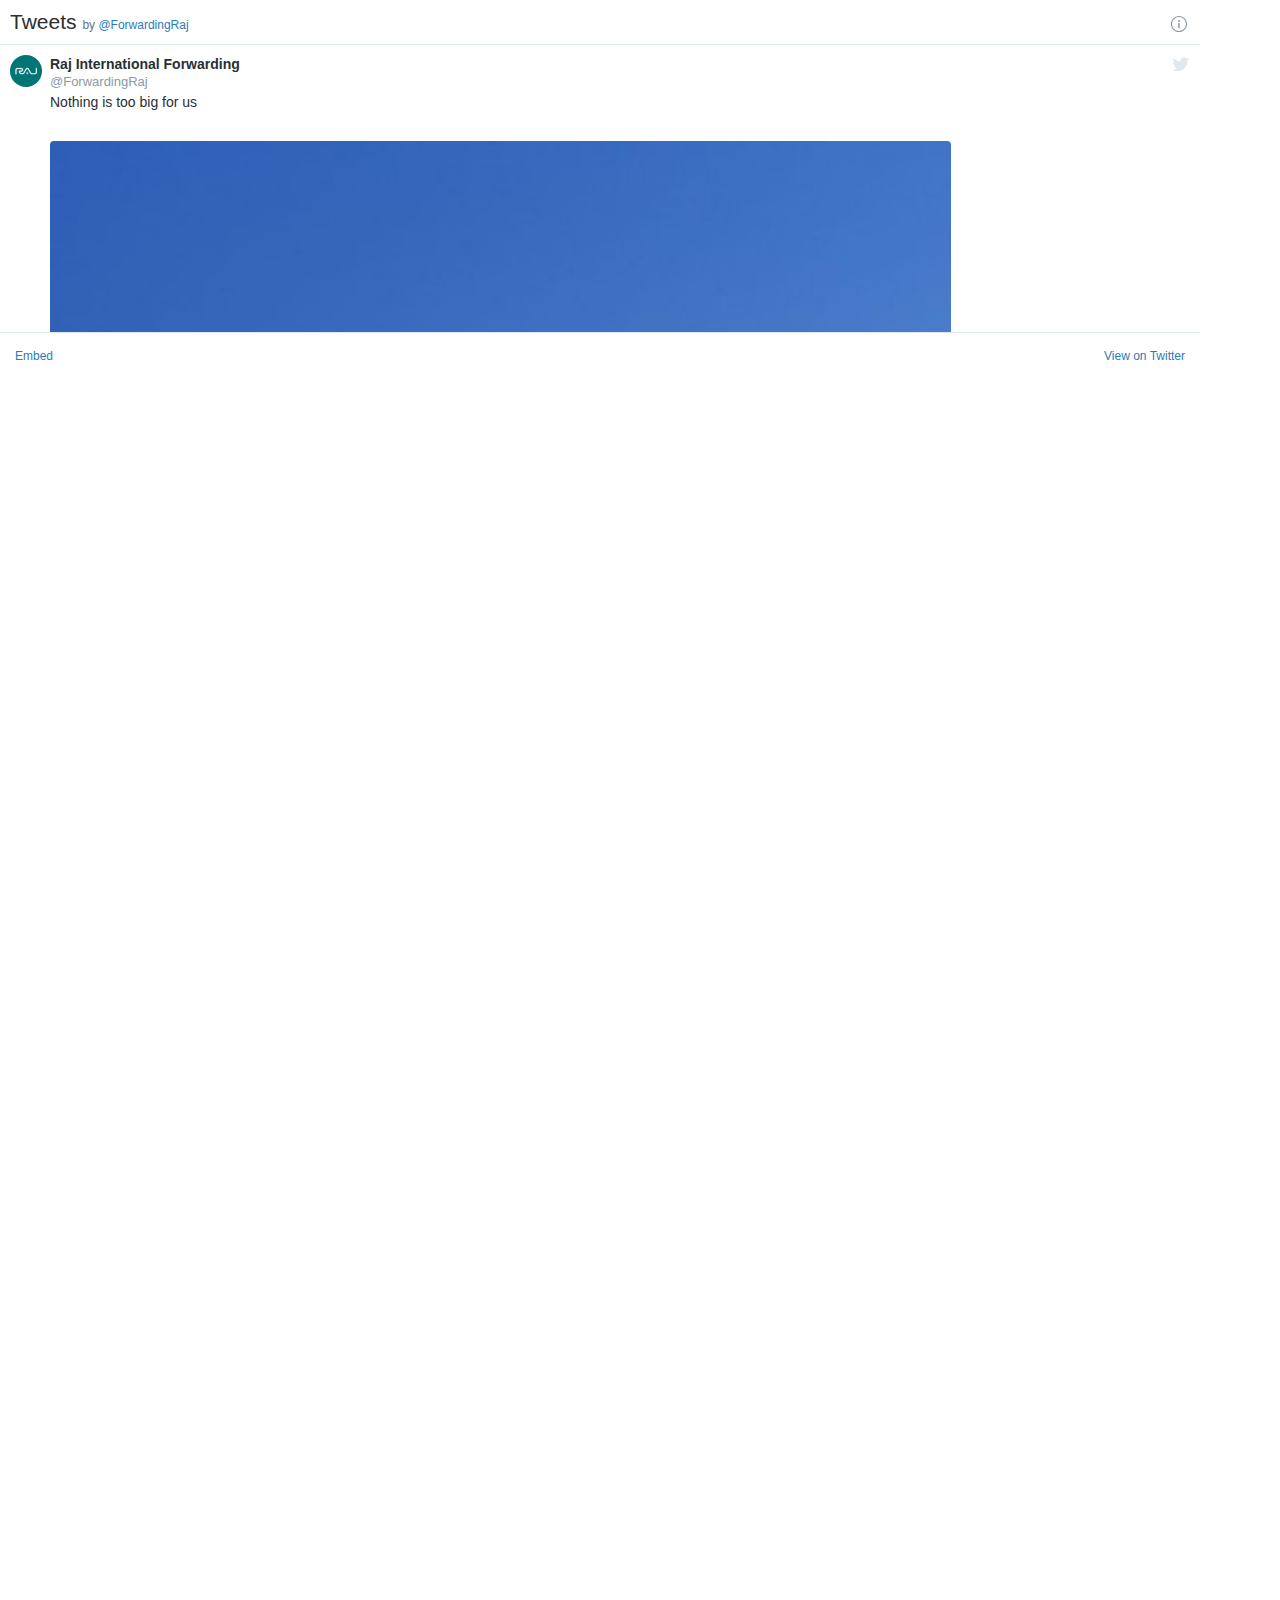
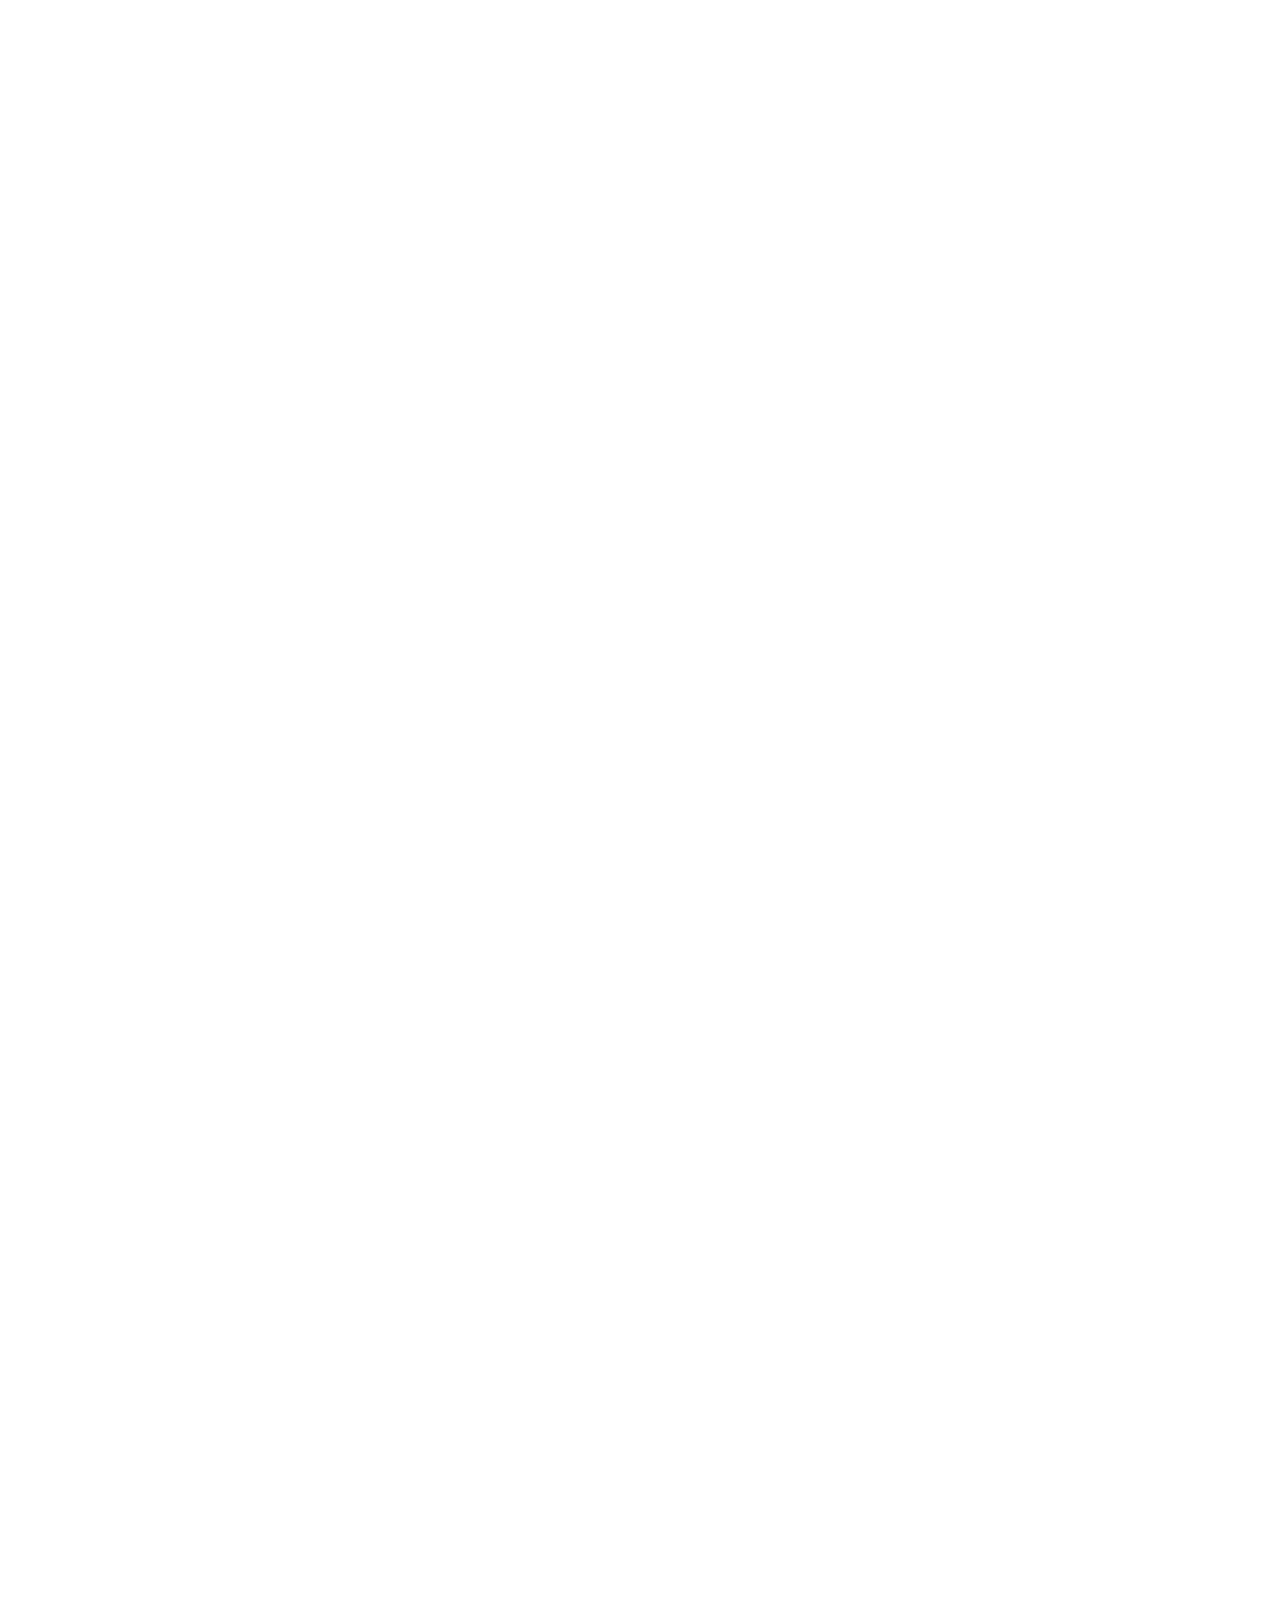
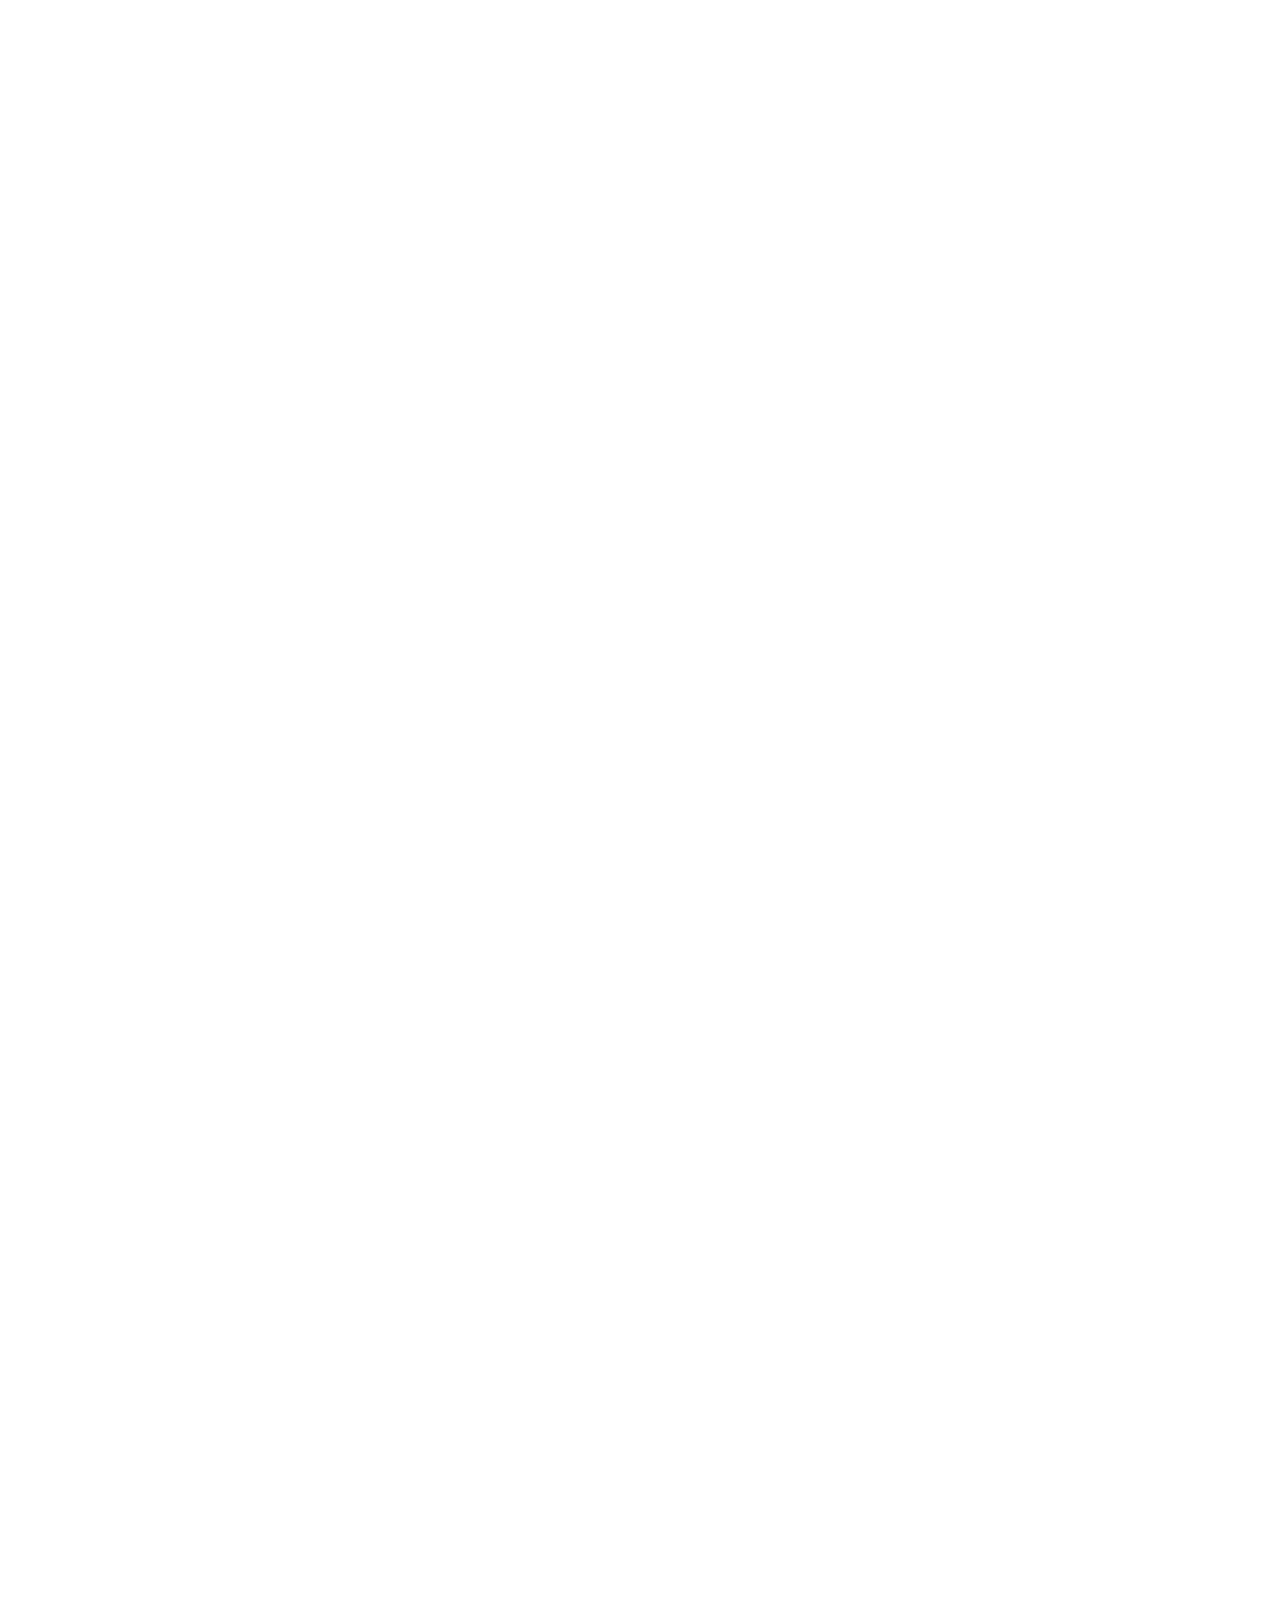
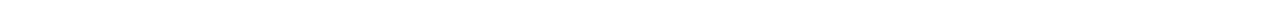
<file: index_files/a.html>
<html class="SandboxRoot env-bp-330"><head>
<meta http-equiv="content-type" content="text/html; charset=UTF-8"><link type="text/css" rel="stylesheet" href="a_data/syndication_bundle_v1_73385286cca9d2256f6bf3993470820d4827b0.css"><style type="text/css">.SandboxRoot { display: none; }</style><!-- base --><link type="text/css" rel="stylesheet" href="a_data/timeline.css"></head><body><div class="timeline-Widget" data-iframe-title="Twitter Timeline" data-twitter-event-id="0" lang="en">
  
<div class="timeline-Header timeline-InformationCircle-widgetParent" data-scribe="section:header">
  <div class="timeline-InformationCircle" data-scribe="element:notice"><a href="https://support.twitter.com/articles/20175256" class="Icon Icon--informationCircleWhite js-inViewportScribingTarget" title="Twitter Ads info and privacy"><span class="u-hiddenVisually">Twitter Ads info and privacy</span></a>
</div>
  
  
<h1 class="timeline-Header-title u-inlineBlock" data-scribe="element:title">Tweets <span class="timeline-Header-byline" data-scribe="element:byline">by 
<a class="customisable-highlight" href="https://twitter.com/ForwardingRaj" title="‎@ForwardingRaj on Twitter">‎@ForwardingRaj</a></span></h1>

  
  
  
  
  
</div>


  
<div class="timeline-Body customisable-border">
  <div class="timeline-Body-notification timeline-NewTweetsNotification new-tweets-bar" role="alert" aria-live="polite" aria-atomic="false" aria-relevant="additions">
    <button class="timeline-ShowMoreButton" data-scribe="element:show_new_tweets">Load new Tweets</button>
  </div>

  <div class="timeline-Viewport" style="height: 287px;">

    <ol class="timeline-TweetList">
      
  
<li class="timeline-TweetList-tweet customisable-border">
  
  
<div class="timeline-Tweet  u-cf js-tweetIdInfo js-clickToOpenTarget" data-tweet-id="1256698044462006272" data-rendered-tweet-id="1256698044462006272" data-click-to-open-target="https://twitter.com/ForwardingRaj/status/1256698044462006272" data-twcon="timelinechrome" data-scribe="component:tweet">
  <div class="timeline-Tweet-brand u-floatRight"><div class="Icon Icon--twitter " aria-label="View on Twitter" title="View on Twitter" role="presentation"></div>
</div>


  <div class="timeline-Tweet-author  js-inViewportScribingTarget">
    <a class="TweetAuthor-avatar  Identity-avatar u-linkBlend" data-scribe="element:user_link" href="https://twitter.com/ForwardingRaj" aria-label="Raj International Forwarding (screen name: ForwardingRaj)"><img class="Avatar" data-scribe="element:avatar" data-src-2x="https://pbs.twimg.com/profile_images/1100061150719475712/PpeLoQ0L_bigger.png" alt="" data-src-1x="https://pbs.twimg.com/profile_images/1100061150719475712/PpeLoQ0L_normal.png" src="a_data/PpeLoQ0L_normal.png"></a>

    


<div class="TweetAuthor js-inViewportScribingTarget" data-scribe="component:author">
  <a class="TweetAuthor-link Identity u-linkBlend" data-scribe="element:user_link" href="https://twitter.com/ForwardingRaj" aria-label="Raj International Forwarding (screen name: ForwardingRaj)">
    <div class="TweetAuthor-nameScreenNameContainer">
      <span class="TweetAuthor-decoratedName">
        <span class="TweetAuthor-name Identity-name customisable-highlight" title="Raj International Forwarding" data-scribe="element:name">Raj International Forwarding</span>
        
      </span>
      <span class="TweetAuthor-screenName Identity-screenName" title="@ForwardingRaj" data-scribe="element:screen_name" dir="ltr">@ForwardingRaj</span>
    </div>
  </a>
</div>

  </div>
  

  <p class="timeline-Tweet-text" dir="ltr" lang="en">Nothing is too big for us
  </p>

    <div class="timeline-Tweet-media">
  
<article class="MediaCard
           
           customisable-border" data-scribe="component:card" dir="ltr">
  <div class="MediaCard-media" data-scribe="element:photo">

    <div class="MediaCard-widthConstraint js-cspForcedStyle" style="max-width: 901px" data-style="max-width: 901px">
      <div class="MediaCard-mediaContainer js-cspForcedStyle MediaCard--roundedTop MediaCard--roundedBottom" style="padding-bottom: 100.0000%" data-style="padding-bottom: 100.0000%">
        <a href="https://twitter.com/ForwardingRaj/status/1256698044462006272/photo/1" class="MediaCard-mediaAsset NaturalImage">
          <img class="NaturalImage-image" data-image="https://pbs.twimg.com/media/EXCwM_oWsAIonaG" data-image-format="jpg" title="View image on Twitter" alt="View image on Twitter" src="a_data/EXCwM_oWsAIonaG.jpg" width="901" height="1200">
        </a>
      </div>
    </div>
  </div>
</article>

  
  
    
    
    
</div>

  <div class="timeline-Tweet-metadata">
    <a href="https://twitter.com/ForwardingRaj/status/1256698044462006272" class="timeline-Tweet-timestamp" data-scribe="element:mini_timestamp">








<time class="dt-updated" datetime="2020-05-02T21:32:16+0000" pubdate="" title="Time posted: May 02, 2020 21:32:16 (UTC)" aria-label="Posted on May 2, 2020">
  
  May 2, 2020</time></a>
  </div>

  <ul class="timeline-Tweet-actions" data-scribe="component:actions" role="list" aria-label="Tweet actions">
    <li class="timeline-Tweet-action" role="listitem">
<a class="TweetAction TweetAction--heart web-intent" href="https://twitter.com/intent/like?tweet_id=1256698044462006272" data-scribe="element:heart"><div class="Icon Icon--heart TweetAction-icon Icon--heart" aria-label="Like" title="Like" role="img"></div>
</a>
</li>
    <li class="timeline-Tweet-action timeline-ShareMenu" role="listitem">
      <a class="TweetAction TweetAction--share js-showShareMenu" href="#" aria-haspopup="true" data-scribe="component:share"><div class="Icon Icon--share TweetAction-icon" aria-label="Share Tweet" title="Share Tweet" role="img"></div>
</a>
      <div class="timeline-ShareMenu-container">
        <div class="timeline-ShareMenu-caret"></div>
        <h3 class="timeline-ShareMenu-title">Share on</h3>
        <ul role="list">
            <li><a class="timeline-ShareMenu-option" href="https://twitter.com/intent/retweet?tweet_id=1256698044462006272" role="listitem" data-scribe="element:twitter">Twitter</a></li>
            <li><a class="timeline-ShareMenu-option" href="https://facebook.com/dialog/share?app_id=361037704438612&amp;display=popup&amp;href=https%3A%2F%2Ftwitter.com%2FForwardingRaj%2Fstatus%2F1256698044462006272%3Fref_src%3Dtwsrc%255Etfw%257Ctwcamp%255Eshare_intent%257Ctwterm%255E1256698044462006272" role="listitem" data-scribe="element:facebook">Facebook</a></li>
            <li><a class="timeline-ShareMenu-option" href="https://linkedin.com/shareArticle?mini=true&amp;url=https%3A%2F%2Ftwitter.com%2FForwardingRaj%2Fstatus%2F1256698044462006272%3Fref_src%3Dtwsrc%255Etfw%257Ctwcamp%255Eshare_intent%257Ctwterm%255E1256698044462006272" role="listitem" data-scribe="element:linkedin">LinkedIn</a></li>
            <li><a class="timeline-ShareMenu-option" href="https://tumblr.com/widgets/share/tool?canonicalUrl=https%3A%2F%2Ftwitter.com%2FForwardingRaj%2Fstatus%2F1256698044462006272%3Fref_src%3Dtwsrc%255Etfw%257Ctwcamp%255Eshare_intent%257Ctwterm%255E1256698044462006272" role="listitem" data-scribe="element:tumblr">Tumblr</a></li>
        </ul>
      </div>
    </li>
  </ul>

</div>

</li>


  
<li class="timeline-TweetList-tweet customisable-border">
  
  
<div class="timeline-Tweet  u-cf js-tweetIdInfo js-clickToOpenTarget" data-tweet-id="1253573748013371392" data-rendered-tweet-id="1253573748013371392" data-click-to-open-target="https://twitter.com/ForwardingRaj/status/1253573748013371392" data-twcon="timelinechrome" data-scribe="component:tweet">
  <div class="timeline-Tweet-brand u-floatRight"><div class="Icon Icon--twitter " aria-label="View on Twitter" title="View on Twitter" role="presentation"></div>
</div>


  <div class="timeline-Tweet-author ">
    <a class="TweetAuthor-avatar  Identity-avatar u-linkBlend" data-scribe="element:user_link" href="https://twitter.com/ForwardingRaj" aria-label="Raj International Forwarding (screen name: ForwardingRaj)"><img class="Avatar" data-scribe="element:avatar" data-src-2x="https://pbs.twimg.com/profile_images/1100061150719475712/PpeLoQ0L_bigger.png" alt="" data-src-1x="https://pbs.twimg.com/profile_images/1100061150719475712/PpeLoQ0L_normal.png" src="a_data/PpeLoQ0L_normal.png"></a>

    


<div class="TweetAuthor js-inViewportScribingTarget" data-scribe="component:author">
  <a class="TweetAuthor-link Identity u-linkBlend" data-scribe="element:user_link" href="https://twitter.com/ForwardingRaj" aria-label="Raj International Forwarding (screen name: ForwardingRaj)">
    <div class="TweetAuthor-nameScreenNameContainer">
      <span class="TweetAuthor-decoratedName">
        <span class="TweetAuthor-name Identity-name customisable-highlight" title="Raj International Forwarding" data-scribe="element:name">Raj International Forwarding</span>
        
      </span>
      <span class="TweetAuthor-screenName Identity-screenName" title="@ForwardingRaj" data-scribe="element:screen_name" dir="ltr">@ForwardingRaj</span>
    </div>
  </a>
</div>

  </div>
  

  <p class="timeline-Tweet-text" dir="ltr" lang="en">Try us for your next DG
  </p>

    <div class="timeline-Tweet-media">
  
<article class="MediaCard
           
           customisable-border" data-scribe="component:card" dir="ltr">
  <div class="MediaCard-media" data-scribe="element:photo">

    <div class="MediaCard-widthConstraint js-cspForcedStyle" style="max-width: 410px" data-style="max-width: 410px">
      <div class="MediaCard-mediaContainer js-cspForcedStyle MediaCard--roundedTop MediaCard--roundedBottom" style="padding-bottom: 75.1219%" data-style="padding-bottom: 75.1219%">
        <a href="https://twitter.com/ForwardingRaj/status/1253573748013371392/photo/1" class="MediaCard-mediaAsset NaturalImage">
          <img class="NaturalImage-image" data-image="https://pbs.twimg.com/media/EWWWrNoWsAAN-_L" data-image-format="jpg" title="View image on Twitter" alt="View image on Twitter" src="a_data/EWWWrNoWsAAN-_L.jpg" width="410" height="308">
        </a>
      </div>
    </div>
  </div>
</article>

  
  
    
    
    
</div>

  <div class="timeline-Tweet-metadata">
    <a href="https://twitter.com/ForwardingRaj/status/1253573748013371392" class="timeline-Tweet-timestamp" data-scribe="element:mini_timestamp">








<time class="dt-updated" datetime="2020-04-24T06:37:26+0000" pubdate="" title="Time posted: April 24, 2020 06:37:26 (UTC)" aria-label="Posted on Apr 24, 2020">
  
  Apr 24, 2020</time></a>
  </div>

  <ul class="timeline-Tweet-actions" data-scribe="component:actions" role="list" aria-label="Tweet actions">
    <li class="timeline-Tweet-action" role="listitem">
<a class="TweetAction TweetAction--heart web-intent" href="https://twitter.com/intent/like?tweet_id=1253573748013371392" data-scribe="element:heart"><div class="Icon Icon--heart TweetAction-icon Icon--heart" aria-label="Like" title="Like" role="img"></div>
</a>
</li>
    <li class="timeline-Tweet-action timeline-ShareMenu" role="listitem">
      <a class="TweetAction TweetAction--share js-showShareMenu" href="#" aria-haspopup="true" data-scribe="component:share"><div class="Icon Icon--share TweetAction-icon" aria-label="Share Tweet" title="Share Tweet" role="img"></div>
</a>
      <div class="timeline-ShareMenu-container">
        <div class="timeline-ShareMenu-caret"></div>
        <h3 class="timeline-ShareMenu-title">Share on</h3>
        <ul role="list">
            <li><a class="timeline-ShareMenu-option" href="https://twitter.com/intent/retweet?tweet_id=1253573748013371392" role="listitem" data-scribe="element:twitter">Twitter</a></li>
            <li><a class="timeline-ShareMenu-option" href="https://facebook.com/dialog/share?app_id=361037704438612&amp;display=popup&amp;href=https%3A%2F%2Ftwitter.com%2FForwardingRaj%2Fstatus%2F1253573748013371392%3Fref_src%3Dtwsrc%255Etfw%257Ctwcamp%255Eshare_intent%257Ctwterm%255E1253573748013371392" role="listitem" data-scribe="element:facebook">Facebook</a></li>
            <li><a class="timeline-ShareMenu-option" href="https://linkedin.com/shareArticle?mini=true&amp;url=https%3A%2F%2Ftwitter.com%2FForwardingRaj%2Fstatus%2F1253573748013371392%3Fref_src%3Dtwsrc%255Etfw%257Ctwcamp%255Eshare_intent%257Ctwterm%255E1253573748013371392" role="listitem" data-scribe="element:linkedin">LinkedIn</a></li>
            <li><a class="timeline-ShareMenu-option" href="https://tumblr.com/widgets/share/tool?canonicalUrl=https%3A%2F%2Ftwitter.com%2FForwardingRaj%2Fstatus%2F1253573748013371392%3Fref_src%3Dtwsrc%255Etfw%257Ctwcamp%255Eshare_intent%257Ctwterm%255E1253573748013371392" role="listitem" data-scribe="element:tumblr">Tumblr</a></li>
        </ul>
      </div>
    </li>
  </ul>

</div>

</li>


  
<li class="timeline-TweetList-tweet customisable-border">
  
  
<div class="timeline-Tweet  u-cf js-tweetIdInfo js-clickToOpenTarget" data-tweet-id="1245999573484658688" data-rendered-tweet-id="1245999573484658688" data-click-to-open-target="https://twitter.com/ForwardingRaj/status/1245999573484658688" data-twcon="timelinechrome" data-scribe="component:tweet">
  <div class="timeline-Tweet-brand u-floatRight"><div class="Icon Icon--twitter " aria-label="View on Twitter" title="View on Twitter" role="presentation"></div>
</div>


  <div class="timeline-Tweet-author ">
    <a class="TweetAuthor-avatar  Identity-avatar u-linkBlend" data-scribe="element:user_link" href="https://twitter.com/ForwardingRaj" aria-label="Raj International Forwarding (screen name: ForwardingRaj)"><img class="Avatar" data-scribe="element:avatar" data-src-2x="https://pbs.twimg.com/profile_images/1100061150719475712/PpeLoQ0L_bigger.png" alt="" data-src-1x="https://pbs.twimg.com/profile_images/1100061150719475712/PpeLoQ0L_normal.png" src="a_data/PpeLoQ0L_normal.png"></a>

    


<div class="TweetAuthor js-inViewportScribingTarget" data-scribe="component:author">
  <a class="TweetAuthor-link Identity u-linkBlend" data-scribe="element:user_link" href="https://twitter.com/ForwardingRaj" aria-label="Raj International Forwarding (screen name: ForwardingRaj)">
    <div class="TweetAuthor-nameScreenNameContainer">
      <span class="TweetAuthor-decoratedName">
        <span class="TweetAuthor-name Identity-name customisable-highlight" title="Raj International Forwarding" data-scribe="element:name">Raj International Forwarding</span>
        
      </span>
      <span class="TweetAuthor-screenName Identity-screenName" title="@ForwardingRaj" data-scribe="element:screen_name" dir="ltr">@ForwardingRaj</span>
    </div>
  </a>
</div>

  </div>
  

  <p class="timeline-Tweet-text" dir="ltr" lang="und"><a href="https://t.co/309Eufu2Ma" rel="nofollow noopener" dir="ltr" data-expanded-url="https://web.facebook.com/business/boost/resource?_rdc=1&amp;_rdr" class="link customisable" target="_blank" title="https://web.facebook.com/business/boost/resource?_rdc=1&amp;_rdr" data-scribe="element:url"><span class="u-hiddenVisually">https://</span>web.facebook.com/business/boost<span class="u-hiddenVisually">/resource?_rdc=1&amp;_rdr&nbsp;</span>…</a>
  </p>

    <div class="timeline-Tweet-media">
  
  
  
    
    
<div class="PrerenderedCard is-constrainedByMaxWidth is-loaded" data-card-name="summary" data-css="https://ton.twimg.com/tfw/css/syndication_bundle_v1_73385286cca9d2256f6bf3993470820d4827b058.css" data-scribe="component:card"><div class="TwitterCardsGrid TwitterCard">

  <script type="text/twitter-cards-serialization">
  {
    "strings": { },
    "card": {
  "is_caps_enabled" : false,
  "forward" : "false",
  "is_logged_in" : false,
  "is_author" : false,
  "language" : "en",
  "card_name" : "summary",
  "token" : "",
  "is_emojify_enabled" : false,
  "scribe_context" : "%7B%7D",
  "is_static_view" : false,
  "card_uri" : "https://t.co/309Eufu2Ma",
  "tweet_id" : "1245999573484658688",
  "card_url" : "https://t.co/309Eufu2Ma"
},
    "twitter_cldr": false,
    "scribeData": {
      "card_name": "summary",
      "card_url": "https://t.co/309Eufu2Ma"
      
      
      
    }
  }
</script>



  <div class="TwitterCardsGrid-col--12 TwitterCardsGrid-col--spacerBottom CardContent">
    <a class="js-openLink u-block TwitterCardsGrid-col--12 TwitterCard-container TwitterCard-container--clickable SummaryCard--small" href="https://t.co/309Eufu2Ma" rel="noopener" data-card-breakpoints="w300 w250 w200 w150 w100 w50 " data-theme="light">
  <div class="SummaryCard-image TwitterCardsGrid-float--prev">
    <div class="tcu-imageContainer tcu-imageAspect--1to1">
  <style>
    .tcu-image-1245999573484658688 {
      background-image: url(https://pbs.twimg.com/card_img/1260611383244345344/kQN8uDA2?format=jpg&name=144x144_2) !important;
      background-size: cover !important;
    }
  </style>
  <div class="tcu-imageWrapper tcu-image-1245999573484658688 js-cspForcedStyle" data-style="background-image: url(https://pbs.twimg.com/card_img/1260611383244345344/kQN8uDA2?format=jpg&amp;name=144x144_2); background-size: cover;">
    <img class="u-block" src="a_data/kQN8uDA2.jpg" alt="">
  </div>
</div>

  </div>
  <div class="SummaryCard-contentContainer TwitterCardsGrid-float--prev">
    <div class="SummaryCard-content TwitterCardsGrid-ltr">
  
  <h2 class="TwitterCard-title js-cardClick tcu-textEllipse--multiline" dir="ltr">Business Resource Hub: Build Resilience During Challenging Times</h2>

  <p class="tcu-resetMargin u-block TwitterCardsGrid-col--spacerTop tcu-textEllipse--multiline" dir="ltr">Help your business manage through and build resilience during challenging times. Read our latest resources.</p>

  <span class="u-block TwitterCardsGrid-col--spacerTop SummaryCard-destination" dir="ltr">facebook.com</span>

  
</div>

  </div>
</a>

  </div>


</div>
</div>

    
</div>

  <div class="timeline-Tweet-metadata">
    <a href="https://twitter.com/ForwardingRaj/status/1245999573484658688" class="timeline-Tweet-timestamp" data-scribe="element:mini_timestamp">








<time class="dt-updated" datetime="2020-04-03T09:00:22+0000" pubdate="" title="Time posted: April 03, 2020 09:00:22 (UTC)" aria-label="Posted on Apr 3, 2020">
  
  Apr 3, 2020</time></a>
  </div>

  <ul class="timeline-Tweet-actions" data-scribe="component:actions" role="list" aria-label="Tweet actions">
    <li class="timeline-Tweet-action" role="listitem">
<a class="TweetAction TweetAction--heart web-intent" href="https://twitter.com/intent/like?tweet_id=1245999573484658688" data-scribe="element:heart"><div class="Icon Icon--heart TweetAction-icon Icon--heart" aria-label="Like" title="Like" role="img"></div>
</a>
</li>
    <li class="timeline-Tweet-action timeline-ShareMenu" role="listitem">
      <a class="TweetAction TweetAction--share js-showShareMenu" href="#" aria-haspopup="true" data-scribe="component:share"><div class="Icon Icon--share TweetAction-icon" aria-label="Share Tweet" title="Share Tweet" role="img"></div>
</a>
      <div class="timeline-ShareMenu-container">
        <div class="timeline-ShareMenu-caret"></div>
        <h3 class="timeline-ShareMenu-title">Share on</h3>
        <ul role="list">
            <li><a class="timeline-ShareMenu-option" href="https://twitter.com/intent/retweet?tweet_id=1245999573484658688" role="listitem" data-scribe="element:twitter">Twitter</a></li>
            <li><a class="timeline-ShareMenu-option" href="https://facebook.com/dialog/share?app_id=361037704438612&amp;display=popup&amp;href=https%3A%2F%2Ftwitter.com%2FForwardingRaj%2Fstatus%2F1245999573484658688%3Fref_src%3Dtwsrc%255Etfw%257Ctwcamp%255Eshare_intent%257Ctwterm%255E1245999573484658688" role="listitem" data-scribe="element:facebook">Facebook</a></li>
            <li><a class="timeline-ShareMenu-option" href="https://linkedin.com/shareArticle?mini=true&amp;url=https%3A%2F%2Ftwitter.com%2FForwardingRaj%2Fstatus%2F1245999573484658688%3Fref_src%3Dtwsrc%255Etfw%257Ctwcamp%255Eshare_intent%257Ctwterm%255E1245999573484658688" role="listitem" data-scribe="element:linkedin">LinkedIn</a></li>
            <li><a class="timeline-ShareMenu-option" href="https://tumblr.com/widgets/share/tool?canonicalUrl=https%3A%2F%2Ftwitter.com%2FForwardingRaj%2Fstatus%2F1245999573484658688%3Fref_src%3Dtwsrc%255Etfw%257Ctwcamp%255Eshare_intent%257Ctwterm%255E1245999573484658688" role="listitem" data-scribe="element:tumblr">Tumblr</a></li>
        </ul>
      </div>
    </li>
  </ul>

</div>

</li>


  
<li class="timeline-TweetList-tweet customisable-border">
  
  
<div class="timeline-Tweet  u-cf js-tweetIdInfo js-clickToOpenTarget" data-tweet-id="1227328670207008770" data-rendered-tweet-id="1227328670207008770" data-click-to-open-target="https://twitter.com/ForwardingRaj/status/1227328670207008770" data-twcon="timelinechrome" data-scribe="component:tweet">
  <div class="timeline-Tweet-brand u-floatRight"><div class="Icon Icon--twitter " aria-label="View on Twitter" title="View on Twitter" role="presentation"></div>
</div>


  <div class="timeline-Tweet-author ">
    <a class="TweetAuthor-avatar  Identity-avatar u-linkBlend" data-scribe="element:user_link" href="https://twitter.com/ForwardingRaj" aria-label="Raj International Forwarding (screen name: ForwardingRaj)"><img class="Avatar" data-scribe="element:avatar" data-src-2x="https://pbs.twimg.com/profile_images/1100061150719475712/PpeLoQ0L_bigger.png" alt="" data-src-1x="https://pbs.twimg.com/profile_images/1100061150719475712/PpeLoQ0L_normal.png" src="a_data/PpeLoQ0L_normal.png"></a>

    


<div class="TweetAuthor js-inViewportScribingTarget" data-scribe="component:author">
  <a class="TweetAuthor-link Identity u-linkBlend" data-scribe="element:user_link" href="https://twitter.com/ForwardingRaj" aria-label="Raj International Forwarding (screen name: ForwardingRaj)">
    <div class="TweetAuthor-nameScreenNameContainer">
      <span class="TweetAuthor-decoratedName">
        <span class="TweetAuthor-name Identity-name customisable-highlight" title="Raj International Forwarding" data-scribe="element:name">Raj International Forwarding</span>
        
      </span>
      <span class="TweetAuthor-screenName Identity-screenName" title="@ForwardingRaj" data-scribe="element:screen_name" dir="ltr">@ForwardingRaj</span>
    </div>
  </a>
</div>

  </div>
  

  <p class="timeline-Tweet-text" dir="ltr" lang="en">The keys to brand success are self-definition, transparency, authenticity and accountability.
  </p>


  <div class="timeline-Tweet-metadata">
    <a href="https://twitter.com/ForwardingRaj/status/1227328670207008770" class="timeline-Tweet-timestamp" data-scribe="element:mini_timestamp">








<time class="dt-updated" datetime="2020-02-11T20:28:52+0000" pubdate="" title="Time posted: February 11, 2020 20:28:52 (UTC)" aria-label="Posted on Feb 11, 2020">
  
  Feb 11, 2020</time></a>
  </div>

  <ul class="timeline-Tweet-actions" data-scribe="component:actions" role="list" aria-label="Tweet actions">
    <li class="timeline-Tweet-action" role="listitem">
<a class="TweetAction TweetAction--heart web-intent" href="https://twitter.com/intent/like?tweet_id=1227328670207008770" data-scribe="element:heart"><div class="Icon Icon--heart TweetAction-icon Icon--heart" aria-label="Like" title="Like" role="img"></div>
</a>
</li>
    <li class="timeline-Tweet-action timeline-ShareMenu" role="listitem">
      <a class="TweetAction TweetAction--share js-showShareMenu" href="#" aria-haspopup="true" data-scribe="component:share"><div class="Icon Icon--share TweetAction-icon" aria-label="Share Tweet" title="Share Tweet" role="img"></div>
</a>
      <div class="timeline-ShareMenu-container">
        <div class="timeline-ShareMenu-caret"></div>
        <h3 class="timeline-ShareMenu-title">Share on</h3>
        <ul role="list">
            <li><a class="timeline-ShareMenu-option" href="https://twitter.com/intent/retweet?tweet_id=1227328670207008770" role="listitem" data-scribe="element:twitter">Twitter</a></li>
            <li><a class="timeline-ShareMenu-option" href="https://facebook.com/dialog/share?app_id=361037704438612&amp;display=popup&amp;href=https%3A%2F%2Ftwitter.com%2FForwardingRaj%2Fstatus%2F1227328670207008770%3Fref_src%3Dtwsrc%255Etfw%257Ctwcamp%255Eshare_intent%257Ctwterm%255E1227328670207008770" role="listitem" data-scribe="element:facebook">Facebook</a></li>
            <li><a class="timeline-ShareMenu-option" href="https://linkedin.com/shareArticle?mini=true&amp;url=https%3A%2F%2Ftwitter.com%2FForwardingRaj%2Fstatus%2F1227328670207008770%3Fref_src%3Dtwsrc%255Etfw%257Ctwcamp%255Eshare_intent%257Ctwterm%255E1227328670207008770" role="listitem" data-scribe="element:linkedin">LinkedIn</a></li>
            <li><a class="timeline-ShareMenu-option" href="https://tumblr.com/widgets/share/tool?canonicalUrl=https%3A%2F%2Ftwitter.com%2FForwardingRaj%2Fstatus%2F1227328670207008770%3Fref_src%3Dtwsrc%255Etfw%257Ctwcamp%255Eshare_intent%257Ctwterm%255E1227328670207008770" role="listitem" data-scribe="element:tumblr">Tumblr</a></li>
        </ul>
      </div>
    </li>
  </ul>

</div>

</li>


  
<li class="timeline-TweetList-tweet customisable-border">
  
  
<div class="timeline-Tweet  u-cf js-tweetIdInfo js-clickToOpenTarget" data-tweet-id="1227328373346709506" data-rendered-tweet-id="1227328373346709506" data-click-to-open-target="https://twitter.com/ForwardingRaj/status/1227328373346709506" data-twcon="timelinechrome" data-scribe="component:tweet">
  <div class="timeline-Tweet-brand u-floatRight"><div class="Icon Icon--twitter " aria-label="View on Twitter" title="View on Twitter" role="presentation"></div>
</div>


  <div class="timeline-Tweet-author ">
    <a class="TweetAuthor-avatar  Identity-avatar u-linkBlend" data-scribe="element:user_link" href="https://twitter.com/ForwardingRaj" aria-label="Raj International Forwarding (screen name: ForwardingRaj)"><img class="Avatar" data-scribe="element:avatar" data-src-2x="https://pbs.twimg.com/profile_images/1100061150719475712/PpeLoQ0L_bigger.png" alt="" data-src-1x="https://pbs.twimg.com/profile_images/1100061150719475712/PpeLoQ0L_normal.png" src="a_data/PpeLoQ0L_normal.png"></a>

    


<div class="TweetAuthor js-inViewportScribingTarget" data-scribe="component:author">
  <a class="TweetAuthor-link Identity u-linkBlend" data-scribe="element:user_link" href="https://twitter.com/ForwardingRaj" aria-label="Raj International Forwarding (screen name: ForwardingRaj)">
    <div class="TweetAuthor-nameScreenNameContainer">
      <span class="TweetAuthor-decoratedName">
        <span class="TweetAuthor-name Identity-name customisable-highlight" title="Raj International Forwarding" data-scribe="element:name">Raj International Forwarding</span>
        
      </span>
      <span class="TweetAuthor-screenName Identity-screenName" title="@ForwardingRaj" data-scribe="element:screen_name" dir="ltr">@ForwardingRaj</span>
    </div>
  </a>
</div>

  </div>
  

  <p class="timeline-Tweet-text" dir="ltr" lang="en">Clients don't expect perfection from the service providers they hire, but they do expect honesty and transparency. There is no better way to demonstrate this than by acknowledging when a mistake has been made and humbly apologizing for it.
  </p>


  <div class="timeline-Tweet-metadata">
    <a href="https://twitter.com/ForwardingRaj/status/1227328373346709506" class="timeline-Tweet-timestamp" data-scribe="element:mini_timestamp">








<time class="dt-updated" datetime="2020-02-11T20:27:41+0000" pubdate="" title="Time posted: February 11, 2020 20:27:41 (UTC)" aria-label="Posted on Feb 11, 2020">
  
  Feb 11, 2020</time></a>
  </div>

  <ul class="timeline-Tweet-actions" data-scribe="component:actions" role="list" aria-label="Tweet actions">
    <li class="timeline-Tweet-action" role="listitem">
<a class="TweetAction TweetAction--heart web-intent" href="https://twitter.com/intent/like?tweet_id=1227328373346709506" data-scribe="element:heart"><div class="Icon Icon--heart TweetAction-icon Icon--heart" aria-label="Like" title="Like" role="img"></div>
</a>
</li>
    <li class="timeline-Tweet-action timeline-ShareMenu" role="listitem">
      <a class="TweetAction TweetAction--share js-showShareMenu" href="#" aria-haspopup="true" data-scribe="component:share"><div class="Icon Icon--share TweetAction-icon" aria-label="Share Tweet" title="Share Tweet" role="img"></div>
</a>
      <div class="timeline-ShareMenu-container">
        <div class="timeline-ShareMenu-caret"></div>
        <h3 class="timeline-ShareMenu-title">Share on</h3>
        <ul role="list">
            <li><a class="timeline-ShareMenu-option" href="https://twitter.com/intent/retweet?tweet_id=1227328373346709506" role="listitem" data-scribe="element:twitter">Twitter</a></li>
            <li><a class="timeline-ShareMenu-option" href="https://facebook.com/dialog/share?app_id=361037704438612&amp;display=popup&amp;href=https%3A%2F%2Ftwitter.com%2FForwardingRaj%2Fstatus%2F1227328373346709506%3Fref_src%3Dtwsrc%255Etfw%257Ctwcamp%255Eshare_intent%257Ctwterm%255E1227328373346709506" role="listitem" data-scribe="element:facebook">Facebook</a></li>
            <li><a class="timeline-ShareMenu-option" href="https://linkedin.com/shareArticle?mini=true&amp;url=https%3A%2F%2Ftwitter.com%2FForwardingRaj%2Fstatus%2F1227328373346709506%3Fref_src%3Dtwsrc%255Etfw%257Ctwcamp%255Eshare_intent%257Ctwterm%255E1227328373346709506" role="listitem" data-scribe="element:linkedin">LinkedIn</a></li>
            <li><a class="timeline-ShareMenu-option" href="https://tumblr.com/widgets/share/tool?canonicalUrl=https%3A%2F%2Ftwitter.com%2FForwardingRaj%2Fstatus%2F1227328373346709506%3Fref_src%3Dtwsrc%255Etfw%257Ctwcamp%255Eshare_intent%257Ctwterm%255E1227328373346709506" role="listitem" data-scribe="element:tumblr">Tumblr</a></li>
        </ul>
      </div>
    </li>
  </ul>

</div>

</li>


  
<li class="timeline-TweetList-tweet customisable-border">
  
  
<div class="timeline-Tweet timeline-Tweet--isRetweet u-cf js-tweetIdInfo js-clickToOpenTarget" data-tweet-id="1225600453787910145" data-rendered-tweet-id="1224818388637306880" data-click-to-open-target="https://twitter.com/SC_Matters_Blog/status/1224818388637306880" data-twcon="timelinechrome" data-scribe="component:tweet">
  <div class="timeline-Tweet-brand u-floatRight"><div class="Icon Icon--twitter " aria-label="View on Twitter" title="View on Twitter" role="presentation"></div>
</div>

    <div class="timeline-Tweet-retweetCredit">
      <div class="timeline-Tweet-retweetCreditIcon"><div class="Icon Icon--retweetBadge " aria-label="" title="" role="presentation"></div>
</div>
      Raj International Forwarding Retweeted
    </div>

  <div class="timeline-Tweet-author ">
    <a class="TweetAuthor-avatar  Identity-avatar u-linkBlend" data-scribe="element:user_link" href="https://twitter.com/SC_Matters_Blog" aria-label="Supply Chain Matters (screen name: SC_Matters_Blog)"><img class="Avatar" data-scribe="element:avatar" data-src-2x="https://pbs.twimg.com/profile_images/1137106078716612608/Xr-iJkia_bigger.png" alt="" data-src-1x="https://pbs.twimg.com/profile_images/1137106078716612608/Xr-iJkia_normal.png" src="a_data/Xr-iJkia_normal.png"></a>

    


<div class="TweetAuthor js-inViewportScribingTarget" data-scribe="component:author">
  <a class="TweetAuthor-link Identity u-linkBlend" data-scribe="element:user_link" href="https://twitter.com/SC_Matters_Blog" aria-label="Supply Chain Matters (screen name: SC_Matters_Blog)">
    <div class="TweetAuthor-nameScreenNameContainer">
      <span class="TweetAuthor-decoratedName">
        <span class="TweetAuthor-name Identity-name customisable-highlight" title="Supply Chain Matters" data-scribe="element:name">Supply Chain Matters</span>
        
      </span>
      <span class="TweetAuthor-screenName Identity-screenName" title="@SC_Matters_Blog" data-scribe="element:screen_name" dir="ltr">@SC_Matters_Blog</span>
    </div>
  </a>
</div>

  </div>
  

  <p class="timeline-Tweet-text" dir="ltr" lang="en">Our Second Update on Impact of Coronavirus Outbreak on Global <a href="https://twitter.com/hashtag/SupplyChains?src=hash" data-query-source="hashtag_click" class="PrettyLink hashtag customisable" dir="ltr" rel="tag" data-scribe="element:hashtag"><span class="PrettyLink-prefix">#</span><span class="PrettyLink-value">SupplyChains</span></a> . <a href="https://t.co/owZL07Zzku" rel="nofollow noopener" dir="ltr" data-expanded-url="http://bit.ly/371eQwC" class="link customisable" target="_blank" title="http://bit.ly/371eQwC" data-scribe="element:url"><span class="u-hiddenVisually">http://</span>bit.ly/371eQwC<span class="u-hiddenVisually">&nbsp;</span></a> <a href="https://twitter.com/hashtag/logistics?src=hash" data-query-source="hashtag_click" class="PrettyLink hashtag customisable" dir="ltr" rel="tag" data-scribe="element:hashtag"><span class="PrettyLink-prefix">#</span><span class="PrettyLink-value">logistics</span></a> <a href="https://twitter.com/hashtag/Manufacturing?src=hash" data-query-source="hashtag_click" class="PrettyLink hashtag customisable" dir="ltr" rel="tag" data-scribe="element:hashtag"><span class="PrettyLink-prefix">#</span><span class="PrettyLink-value">Manufacturing</span></a> <a href="https://twitter.com/hashtag/procurement?src=hash" data-query-source="hashtag_click" class="PrettyLink hashtag customisable" dir="ltr" rel="tag" data-scribe="element:hashtag"><span class="PrettyLink-prefix">#</span><span class="PrettyLink-value">procurement</span></a>
  </p>

    <div class="timeline-Tweet-media">
  
<article class="MediaCard
           
           customisable-border" data-scribe="component:card" dir="ltr">
  <div class="MediaCard-media" data-scribe="element:photo">

    <div class="MediaCard-widthConstraint js-cspForcedStyle" style="max-width: 335px" data-style="max-width: 335px">
      <div class="MediaCard-mediaContainer js-cspForcedStyle MediaCard--roundedTop MediaCard--roundedBottom" style="padding-bottom: 44.7761%" data-style="padding-bottom: 44.7761%">
        <a href="https://twitter.com/SC_Matters_Blog/status/1224818388637306880/photo/1" class="MediaCard-mediaAsset NaturalImage">
          <img class="NaturalImage-image" data-image="https://pbs.twimg.com/media/EP9t042WoAEdP5E" data-image-format="jpg" title="View image on Twitter" alt="View image on Twitter" src="a_data/EP9t042WoAEdP5E.jpg" width="335" height="150">
        </a>
      </div>
    </div>
  </div>
</article>

  
  
    
    
    
</div>

  <div class="timeline-Tweet-metadata">
    <a href="https://twitter.com/SC_Matters_Blog/status/1224818388637306880" class="timeline-Tweet-timestamp" data-scribe="element:mini_timestamp">








<time class="dt-updated" datetime="2020-02-04T22:13:54+0000" pubdate="" title="Time posted: February 04, 2020 22:13:54 (UTC)" aria-label="Posted on Feb 4, 2020">
  
  Feb 4, 2020</time></a>
  </div>

  <ul class="timeline-Tweet-actions" data-scribe="component:actions" role="list" aria-label="Tweet actions">
    <li class="timeline-Tweet-action" role="listitem">
<a class="TweetAction TweetAction--heart web-intent" href="https://twitter.com/intent/like?tweet_id=1224818388637306880" data-scribe="element:heart"><div class="Icon Icon--heart TweetAction-icon Icon--heart" aria-label="Like" title="Like" role="img"></div>
</a>
</li>
    <li class="timeline-Tweet-action timeline-ShareMenu" role="listitem">
      <a class="TweetAction TweetAction--share js-showShareMenu" href="#" aria-haspopup="true" data-scribe="component:share"><div class="Icon Icon--share TweetAction-icon" aria-label="Share Tweet" title="Share Tweet" role="img"></div>
</a>
      <div class="timeline-ShareMenu-container">
        <div class="timeline-ShareMenu-caret"></div>
        <h3 class="timeline-ShareMenu-title">Share on</h3>
        <ul role="list">
            <li><a class="timeline-ShareMenu-option" href="https://twitter.com/intent/retweet?tweet_id=1224818388637306880" role="listitem" data-scribe="element:twitter">Twitter</a></li>
            <li><a class="timeline-ShareMenu-option" href="https://facebook.com/dialog/share?app_id=361037704438612&amp;display=popup&amp;href=https%3A%2F%2Ftwitter.com%2FSC_Matters_Blog%2Fstatus%2F1224818388637306880%3Fref_src%3Dtwsrc%255Etfw%257Ctwcamp%255Eshare_intent%257Ctwterm%255E1224818388637306880" role="listitem" data-scribe="element:facebook">Facebook</a></li>
            <li><a class="timeline-ShareMenu-option" href="https://linkedin.com/shareArticle?mini=true&amp;url=https%3A%2F%2Ftwitter.com%2FSC_Matters_Blog%2Fstatus%2F1224818388637306880%3Fref_src%3Dtwsrc%255Etfw%257Ctwcamp%255Eshare_intent%257Ctwterm%255E1224818388637306880" role="listitem" data-scribe="element:linkedin">LinkedIn</a></li>
            <li><a class="timeline-ShareMenu-option" href="https://tumblr.com/widgets/share/tool?canonicalUrl=https%3A%2F%2Ftwitter.com%2FSC_Matters_Blog%2Fstatus%2F1224818388637306880%3Fref_src%3Dtwsrc%255Etfw%257Ctwcamp%255Eshare_intent%257Ctwterm%255E1224818388637306880" role="listitem" data-scribe="element:tumblr">Tumblr</a></li>
        </ul>
      </div>
    </li>
  </ul>

</div>

</li>


  
<li class="timeline-TweetList-tweet customisable-border">
  
  
<div class="timeline-Tweet timeline-Tweet--isRetweet u-cf js-tweetIdInfo js-clickToOpenTarget" data-tweet-id="1225600110282911746" data-rendered-tweet-id="1224950859475406848" data-click-to-open-target="https://twitter.com/SupplyChainBlog/status/1224950859475406848" data-twcon="timelinechrome" data-scribe="component:tweet">
  <div class="timeline-Tweet-brand u-floatRight"><div class="Icon Icon--twitter " aria-label="View on Twitter" title="View on Twitter" role="presentation"></div>
</div>

    <div class="timeline-Tweet-retweetCredit">
      <div class="timeline-Tweet-retweetCreditIcon"><div class="Icon Icon--retweetBadge " aria-label="" title="" role="presentation"></div>
</div>
      Raj International Forwarding Retweeted
    </div>

  <div class="timeline-Tweet-author ">
    <a class="TweetAuthor-avatar  Identity-avatar u-linkBlend" data-scribe="element:user_link" href="https://twitter.com/SupplyChainBlog" aria-label="SupplyChainToday.com (screen name: SupplyChainBlog)"><img class="Avatar" data-scribe="element:avatar" data-src-2x="https://pbs.twimg.com/profile_images/1044315732907937797/ic1PgGQ__bigger.jpg" alt="" data-src-1x="https://pbs.twimg.com/profile_images/1044315732907937797/ic1PgGQ__normal.jpg" src="a_data/ic1PgGQ__normal.jpg"></a>

    


<div class="TweetAuthor js-inViewportScribingTarget" data-scribe="component:author">
  <a class="TweetAuthor-link Identity u-linkBlend" data-scribe="element:user_link" href="https://twitter.com/SupplyChainBlog" aria-label="SupplyChainToday.com (screen name: SupplyChainBlog)">
    <div class="TweetAuthor-nameScreenNameContainer">
      <span class="TweetAuthor-decoratedName">
        <span class="TweetAuthor-name Identity-name customisable-highlight" title="SupplyChainToday.com" data-scribe="element:name">SupplyChainToday.com</span>
        
      </span>
      <span class="TweetAuthor-screenName Identity-screenName" title="@SupplyChainBlog" data-scribe="element:screen_name" dir="ltr">@SupplyChainBlog</span>
    </div>
  </a>
</div>

  </div>
  

  <p class="timeline-Tweet-text" dir="ltr" lang="en">Supply Chain Collaborative Community <a href="https://t.co/JUD86heWHH" rel="nofollow noopener" dir="ltr" data-expanded-url="https://www.supplychaintoday.com/" class="link customisable" target="_blank" title="https://www.supplychaintoday.com/" data-scribe="element:url"><span class="u-hiddenVisually">https://www.</span>supplychaintoday.com<span class="u-hiddenVisually">/&nbsp;</span></a> Lots of great information <a href="https://twitter.com/hashtag/supplychain?src=hash" data-query-source="hashtag_click" class="PrettyLink hashtag customisable" dir="ltr" rel="tag" data-scribe="element:hashtag"><span class="PrettyLink-prefix">#</span><span class="PrettyLink-value">supplychain</span></a> <a href="https://twitter.com/hashtag/supplychainmaagement?src=hash" data-query-source="hashtag_click" class="PrettyLink hashtag customisable" dir="ltr" rel="tag" data-scribe="element:hashtag"><span class="PrettyLink-prefix">#</span><span class="PrettyLink-value">supplychainmaagement</span></a> <a href="https://twitter.com/hashtag/SCM?src=hash" data-query-source="hashtag_click" class="PrettyLink hashtag customisable" dir="ltr" rel="tag" data-scribe="element:hashtag"><span class="PrettyLink-prefix">#</span><span class="PrettyLink-value">SCM</span></a> <a href="https://twitter.com/hashtag/MBA?src=hash" data-query-source="hashtag_click" class="PrettyLink hashtag customisable" dir="ltr" rel="tag" data-scribe="element:hashtag"><span class="PrettyLink-prefix">#</span><span class="PrettyLink-value">MBA</span></a> <a href="https://twitter.com/hashtag/Logistics?src=hash" data-query-source="hashtag_click" class="PrettyLink hashtag customisable" dir="ltr" rel="tag" data-scribe="element:hashtag"><span class="PrettyLink-prefix">#</span><span class="PrettyLink-value">Logistics</span></a> <a href="https://twitter.com/hashtag/artificialintelligence?src=hash" data-query-source="hashtag_click" class="PrettyLink hashtag customisable" dir="ltr" rel="tag" data-scribe="element:hashtag"><span class="PrettyLink-prefix">#</span><span class="PrettyLink-value">artificialintelligence</span></a> <a href="https://twitter.com/hashtag/automation?src=hash" data-query-source="hashtag_click" class="PrettyLink hashtag customisable" dir="ltr" rel="tag" data-scribe="element:hashtag"><span class="PrettyLink-prefix">#</span><span class="PrettyLink-value">automation</span></a>
  </p>

    <div class="timeline-Tweet-media">
  
  
  
    
    
<div class="PrerenderedCard is-constrainedByMaxWidth is-loaded" data-card-name="summary_large_image" data-css="https://ton.twimg.com/tfw/css/syndication_bundle_v1_73385286cca9d2256f6bf3993470820d4827b058.css" data-scribe="component:card"><div class="TwitterCardsGrid TwitterCard">

  <script type="text/twitter-cards-serialization">
  {
    "strings": { },
    "card": {
  "is_caps_enabled" : false,
  "creator_id" : "49242625",
  "forward" : "false",
  "publisher_id" : "49242625",
  "is_logged_in" : false,
  "is_author" : false,
  "language" : "en",
  "card_name" : "summary_large_image",
  "token" : "",
  "is_emojify_enabled" : false,
  "scribe_context" : "%7B%7D",
  "is_static_view" : false,
  "card_uri" : "https://t.co/JUD86heWHH",
  "tweet_id" : "1225600110282911746",
  "card_url" : "https://t.co/JUD86heWHH"
},
    "twitter_cldr": false,
    "scribeData": {
      "card_name": "summary_large_image",
      "card_url": "https://t.co/JUD86heWHH"
      
      , "publisher_id": "49242625"
      , "creator_id": "49242625"
    }
  }
</script>



  <div class="TwitterCardsGrid-col--12 TwitterCardsGrid-col--spacerBottom CardContent">
    <a class="js-openLink u-block TwitterCardsGrid-col--12 TwitterCard-container TwitterCard-container--clickable SummaryCard--large" href="https://t.co/JUD86heWHH" rel="noopener" data-card-breakpoints="w300 w250 w200 w150 w100 w50 " data-theme="light">
  <div class="SummaryCard-image TwitterCardsGrid-col--12">
    <div class="tcu-imageContainer tcu-imageAspect--2to1">
  <style>
    .tcu-image-1225600110282911746 {
      background-image: url(https://pbs.twimg.com/card_img/1266628316028473345/cTZUAG9G?format=jpg&name=600x314) !important;
      background-size: cover !important;
    }
  </style>
  <div class="tcu-imageWrapper tcu-image-1225600110282911746 js-cspForcedStyle" data-style="background-image: url(https://pbs.twimg.com/card_img/1266628316028473345/cTZUAG9G?format=jpg&amp;name=600x314); background-size: cover;">
    <img class="u-block" src="a_data/cTZUAG9G.jpg" alt="">
  </div>
</div>

  </div>
  <div class="SummaryCard-contentContainer TwitterCardsGrid-col--12">
    <div class="SummaryCard-content TwitterCardsGrid-ltr">
  
  <h2 class="TwitterCard-title js-cardClick tcu-textEllipse--multiline" dir="ltr">Supply Chain community with a heavy focus on emerging technologies such as artificial intelligence,...</h2>

  <p class="tcu-resetMargin u-block TwitterCardsGrid-col--spacerTop tcu-textEllipse--multiline" dir="ltr">Supply
 Chain training community focusing on automation. Artificial 
intelligence, machine learning, blockchain and IoT transforms supply 
chain.</p>

  <span class="u-block TwitterCardsGrid-col--spacerTop SummaryCard-destination" dir="ltr">supplychaintoday.com</span>

</div>

  </div>
</a>

  </div>


</div>
</div>

    
</div>

  <div class="timeline-Tweet-metadata">
    <a href="https://twitter.com/SupplyChainBlog/status/1224950859475406848" class="timeline-Tweet-timestamp" data-scribe="element:mini_timestamp">








<time class="dt-updated" datetime="2020-02-05T07:00:18+0000" pubdate="" title="Time posted: February 05, 2020 07:00:18 (UTC)" aria-label="Posted on Feb 5, 2020">
  
  Feb 5, 2020</time></a>
  </div>

  <ul class="timeline-Tweet-actions" data-scribe="component:actions" role="list" aria-label="Tweet actions">
    <li class="timeline-Tweet-action" role="listitem">
<a class="TweetAction TweetAction--heart web-intent" href="https://twitter.com/intent/like?tweet_id=1224950859475406848" data-scribe="element:heart"><div class="Icon Icon--heart TweetAction-icon Icon--heart" aria-label="Like" title="Like" role="img"></div>
</a>
</li>
    <li class="timeline-Tweet-action timeline-ShareMenu" role="listitem">
      <a class="TweetAction TweetAction--share js-showShareMenu" href="#" aria-haspopup="true" data-scribe="component:share"><div class="Icon Icon--share TweetAction-icon" aria-label="Share Tweet" title="Share Tweet" role="img"></div>
</a>
      <div class="timeline-ShareMenu-container">
        <div class="timeline-ShareMenu-caret"></div>
        <h3 class="timeline-ShareMenu-title">Share on</h3>
        <ul role="list">
            <li><a class="timeline-ShareMenu-option" href="https://twitter.com/intent/retweet?tweet_id=1224950859475406848" role="listitem" data-scribe="element:twitter">Twitter</a></li>
            <li><a class="timeline-ShareMenu-option" href="https://facebook.com/dialog/share?app_id=361037704438612&amp;display=popup&amp;href=https%3A%2F%2Ftwitter.com%2FSupplyChainBlog%2Fstatus%2F1224950859475406848%3Fref_src%3Dtwsrc%255Etfw%257Ctwcamp%255Eshare_intent%257Ctwterm%255E1224950859475406848" role="listitem" data-scribe="element:facebook">Facebook</a></li>
            <li><a class="timeline-ShareMenu-option" href="https://linkedin.com/shareArticle?mini=true&amp;url=https%3A%2F%2Ftwitter.com%2FSupplyChainBlog%2Fstatus%2F1224950859475406848%3Fref_src%3Dtwsrc%255Etfw%257Ctwcamp%255Eshare_intent%257Ctwterm%255E1224950859475406848" role="listitem" data-scribe="element:linkedin">LinkedIn</a></li>
            <li><a class="timeline-ShareMenu-option" href="https://tumblr.com/widgets/share/tool?canonicalUrl=https%3A%2F%2Ftwitter.com%2FSupplyChainBlog%2Fstatus%2F1224950859475406848%3Fref_src%3Dtwsrc%255Etfw%257Ctwcamp%255Eshare_intent%257Ctwterm%255E1224950859475406848" role="listitem" data-scribe="element:tumblr">Tumblr</a></li>
        </ul>
      </div>
    </li>
  </ul>

</div>

</li>


  
<li class="timeline-TweetList-tweet customisable-border">
  
  
<div class="timeline-Tweet  u-cf js-tweetIdInfo js-clickToOpenTarget" data-tweet-id="1225592709089501185" data-rendered-tweet-id="1225592709089501185" data-click-to-open-target="https://twitter.com/ForwardingRaj/status/1225592709089501185" data-twcon="timelinechrome" data-scribe="component:tweet">
  <div class="timeline-Tweet-brand u-floatRight"><div class="Icon Icon--twitter " aria-label="View on Twitter" title="View on Twitter" role="presentation"></div>
</div>


  <div class="timeline-Tweet-author ">
    <a class="TweetAuthor-avatar  Identity-avatar u-linkBlend" data-scribe="element:user_link" href="https://twitter.com/ForwardingRaj" aria-label="Raj International Forwarding (screen name: ForwardingRaj)"><img class="Avatar" data-scribe="element:avatar" data-src-2x="https://pbs.twimg.com/profile_images/1100061150719475712/PpeLoQ0L_bigger.png" alt="" data-src-1x="https://pbs.twimg.com/profile_images/1100061150719475712/PpeLoQ0L_normal.png" src="a_data/PpeLoQ0L_normal.png"></a>

    


<div class="TweetAuthor js-inViewportScribingTarget" data-scribe="component:author">
  <a class="TweetAuthor-link Identity u-linkBlend" data-scribe="element:user_link" href="https://twitter.com/ForwardingRaj" aria-label="Raj International Forwarding (screen name: ForwardingRaj)">
    <div class="TweetAuthor-nameScreenNameContainer">
      <span class="TweetAuthor-decoratedName">
        <span class="TweetAuthor-name Identity-name customisable-highlight" title="Raj International Forwarding" data-scribe="element:name">Raj International Forwarding</span>
        
      </span>
      <span class="TweetAuthor-screenName Identity-screenName" title="@ForwardingRaj" data-scribe="element:screen_name" dir="ltr">@ForwardingRaj</span>
    </div>
  </a>
</div>

  </div>
  

  <p class="timeline-Tweet-text" dir="ltr" lang="en">Global shipping has been hit by the coronavirus. Now goods are getting stranded!
  </p>


  <div class="timeline-Tweet-metadata">
    <a href="https://twitter.com/ForwardingRaj/status/1225592709089501185" class="timeline-Tweet-timestamp" data-scribe="element:mini_timestamp">








<time class="dt-updated" datetime="2020-02-07T01:30:46+0000" pubdate="" title="Time posted: February 07, 2020 01:30:46 (UTC)" aria-label="Posted on Feb 7, 2020">
  
  Feb 7, 2020</time></a>
  </div>

  <ul class="timeline-Tweet-actions" data-scribe="component:actions" role="list" aria-label="Tweet actions">
    <li class="timeline-Tweet-action" role="listitem">
<a class="TweetAction TweetAction--heart web-intent" href="https://twitter.com/intent/like?tweet_id=1225592709089501185" data-scribe="element:heart"><div class="Icon Icon--heart TweetAction-icon Icon--heart" aria-label="Like" title="Like" role="img"></div>
</a>
</li>
    <li class="timeline-Tweet-action timeline-ShareMenu" role="listitem">
      <a class="TweetAction TweetAction--share js-showShareMenu" href="#" aria-haspopup="true" data-scribe="component:share"><div class="Icon Icon--share TweetAction-icon" aria-label="Share Tweet" title="Share Tweet" role="img"></div>
</a>
      <div class="timeline-ShareMenu-container">
        <div class="timeline-ShareMenu-caret"></div>
        <h3 class="timeline-ShareMenu-title">Share on</h3>
        <ul role="list">
            <li><a class="timeline-ShareMenu-option" href="https://twitter.com/intent/retweet?tweet_id=1225592709089501185" role="listitem" data-scribe="element:twitter">Twitter</a></li>
            <li><a class="timeline-ShareMenu-option" href="https://facebook.com/dialog/share?app_id=361037704438612&amp;display=popup&amp;href=https%3A%2F%2Ftwitter.com%2FForwardingRaj%2Fstatus%2F1225592709089501185%3Fref_src%3Dtwsrc%255Etfw%257Ctwcamp%255Eshare_intent%257Ctwterm%255E1225592709089501185" role="listitem" data-scribe="element:facebook">Facebook</a></li>
            <li><a class="timeline-ShareMenu-option" href="https://linkedin.com/shareArticle?mini=true&amp;url=https%3A%2F%2Ftwitter.com%2FForwardingRaj%2Fstatus%2F1225592709089501185%3Fref_src%3Dtwsrc%255Etfw%257Ctwcamp%255Eshare_intent%257Ctwterm%255E1225592709089501185" role="listitem" data-scribe="element:linkedin">LinkedIn</a></li>
            <li><a class="timeline-ShareMenu-option" href="https://tumblr.com/widgets/share/tool?canonicalUrl=https%3A%2F%2Ftwitter.com%2FForwardingRaj%2Fstatus%2F1225592709089501185%3Fref_src%3Dtwsrc%255Etfw%257Ctwcamp%255Eshare_intent%257Ctwterm%255E1225592709089501185" role="listitem" data-scribe="element:tumblr">Tumblr</a></li>
        </ul>
      </div>
    </li>
  </ul>

</div>

</li>


  
<li class="timeline-TweetList-tweet customisable-border">
  
  
<div class="timeline-Tweet  u-cf js-tweetIdInfo js-clickToOpenTarget" data-tweet-id="1225588193325699073" data-rendered-tweet-id="1225588193325699073" data-click-to-open-target="https://twitter.com/ForwardingRaj/status/1225588193325699073" data-twcon="timelinechrome" data-scribe="component:tweet">
  <div class="timeline-Tweet-brand u-floatRight"><div class="Icon Icon--twitter " aria-label="View on Twitter" title="View on Twitter" role="presentation"></div>
</div>


  <div class="timeline-Tweet-author ">
    <a class="TweetAuthor-avatar  Identity-avatar u-linkBlend" data-scribe="element:user_link" href="https://twitter.com/ForwardingRaj" aria-label="Raj International Forwarding (screen name: ForwardingRaj)"><img class="Avatar" data-scribe="element:avatar" data-src-2x="https://pbs.twimg.com/profile_images/1100061150719475712/PpeLoQ0L_bigger.png" alt="" data-src-1x="https://pbs.twimg.com/profile_images/1100061150719475712/PpeLoQ0L_normal.png" src="a_data/PpeLoQ0L_normal.png"></a>

    


<div class="TweetAuthor js-inViewportScribingTarget" data-scribe="component:author">
  <a class="TweetAuthor-link Identity u-linkBlend" data-scribe="element:user_link" href="https://twitter.com/ForwardingRaj" aria-label="Raj International Forwarding (screen name: ForwardingRaj)">
    <div class="TweetAuthor-nameScreenNameContainer">
      <span class="TweetAuthor-decoratedName">
        <span class="TweetAuthor-name Identity-name customisable-highlight" title="Raj International Forwarding" data-scribe="element:name">Raj International Forwarding</span>
        
      </span>
      <span class="TweetAuthor-screenName Identity-screenName" title="@ForwardingRaj" data-scribe="element:screen_name" dir="ltr">@ForwardingRaj</span>
    </div>
  </a>
</div>

  </div>
  

  <p class="timeline-Tweet-text" dir="ltr" lang="en">“The secret of getting ahead is getting started. The secret of getting started is breaking your complex overwhelming tasks into small manageable tasks, and then starting on the first one.”
  </p>


  <div class="timeline-Tweet-metadata">
    <a href="https://twitter.com/ForwardingRaj/status/1225588193325699073" class="timeline-Tweet-timestamp" data-scribe="element:mini_timestamp">








<time class="dt-updated" datetime="2020-02-07T01:12:50+0000" pubdate="" title="Time posted: February 07, 2020 01:12:50 (UTC)" aria-label="Posted on Feb 7, 2020">
  
  Feb 7, 2020</time></a>
  </div>

  <ul class="timeline-Tweet-actions" data-scribe="component:actions" role="list" aria-label="Tweet actions">
    <li class="timeline-Tweet-action" role="listitem">
<a class="TweetAction TweetAction--heart web-intent" href="https://twitter.com/intent/like?tweet_id=1225588193325699073" data-scribe="element:heart"><div class="Icon Icon--heart TweetAction-icon Icon--heart" aria-label="Like" title="Like" role="img"></div>
</a>
</li>
    <li class="timeline-Tweet-action timeline-ShareMenu" role="listitem">
      <a class="TweetAction TweetAction--share js-showShareMenu" href="#" aria-haspopup="true" data-scribe="component:share"><div class="Icon Icon--share TweetAction-icon" aria-label="Share Tweet" title="Share Tweet" role="img"></div>
</a>
      <div class="timeline-ShareMenu-container">
        <div class="timeline-ShareMenu-caret"></div>
        <h3 class="timeline-ShareMenu-title">Share on</h3>
        <ul role="list">
            <li><a class="timeline-ShareMenu-option" href="https://twitter.com/intent/retweet?tweet_id=1225588193325699073" role="listitem" data-scribe="element:twitter">Twitter</a></li>
            <li><a class="timeline-ShareMenu-option" href="https://facebook.com/dialog/share?app_id=361037704438612&amp;display=popup&amp;href=https%3A%2F%2Ftwitter.com%2FForwardingRaj%2Fstatus%2F1225588193325699073%3Fref_src%3Dtwsrc%255Etfw%257Ctwcamp%255Eshare_intent%257Ctwterm%255E1225588193325699073" role="listitem" data-scribe="element:facebook">Facebook</a></li>
            <li><a class="timeline-ShareMenu-option" href="https://linkedin.com/shareArticle?mini=true&amp;url=https%3A%2F%2Ftwitter.com%2FForwardingRaj%2Fstatus%2F1225588193325699073%3Fref_src%3Dtwsrc%255Etfw%257Ctwcamp%255Eshare_intent%257Ctwterm%255E1225588193325699073" role="listitem" data-scribe="element:linkedin">LinkedIn</a></li>
            <li><a class="timeline-ShareMenu-option" href="https://tumblr.com/widgets/share/tool?canonicalUrl=https%3A%2F%2Ftwitter.com%2FForwardingRaj%2Fstatus%2F1225588193325699073%3Fref_src%3Dtwsrc%255Etfw%257Ctwcamp%255Eshare_intent%257Ctwterm%255E1225588193325699073" role="listitem" data-scribe="element:tumblr">Tumblr</a></li>
        </ul>
      </div>
    </li>
  </ul>

</div>

</li>


  
<li class="timeline-TweetList-tweet customisable-border">
  
  
<div class="timeline-Tweet  u-cf js-tweetIdInfo js-clickToOpenTarget" data-tweet-id="1225586402131415040" data-rendered-tweet-id="1225586402131415040" data-click-to-open-target="https://twitter.com/ForwardingRaj/status/1225586402131415040" data-twcon="timelinechrome" data-scribe="component:tweet">
  <div class="timeline-Tweet-brand u-floatRight"><div class="Icon Icon--twitter " aria-label="View on Twitter" title="View on Twitter" role="presentation"></div>
</div>


  <div class="timeline-Tweet-author ">
    <a class="TweetAuthor-avatar  Identity-avatar u-linkBlend" data-scribe="element:user_link" href="https://twitter.com/ForwardingRaj" aria-label="Raj International Forwarding (screen name: ForwardingRaj)"><img class="Avatar" data-scribe="element:avatar" data-src-2x="https://pbs.twimg.com/profile_images/1100061150719475712/PpeLoQ0L_bigger.png" alt="" data-src-1x="https://pbs.twimg.com/profile_images/1100061150719475712/PpeLoQ0L_normal.png" src="a_data/PpeLoQ0L_normal.png"></a>

    


<div class="TweetAuthor js-inViewportScribingTarget" data-scribe="component:author">
  <a class="TweetAuthor-link Identity u-linkBlend" data-scribe="element:user_link" href="https://twitter.com/ForwardingRaj" aria-label="Raj International Forwarding (screen name: ForwardingRaj)">
    <div class="TweetAuthor-nameScreenNameContainer">
      <span class="TweetAuthor-decoratedName">
        <span class="TweetAuthor-name Identity-name customisable-highlight" title="Raj International Forwarding" data-scribe="element:name">Raj International Forwarding</span>
        
      </span>
      <span class="TweetAuthor-screenName Identity-screenName" title="@ForwardingRaj" data-scribe="element:screen_name" dir="ltr">@ForwardingRaj</span>
    </div>
  </a>
</div>

  </div>
  

  <p class="timeline-Tweet-text" dir="ltr" lang="en">Once you start a working on something, don't be afraid of failure and don't abandon it. People who work sincerely are the happiest.
  </p>


  <div class="timeline-Tweet-metadata">
    <a href="https://twitter.com/ForwardingRaj/status/1225586402131415040" class="timeline-Tweet-timestamp" data-scribe="element:mini_timestamp">








<time class="dt-updated" datetime="2020-02-07T01:05:43+0000" pubdate="" title="Time posted: February 07, 2020 01:05:43 (UTC)" aria-label="Posted on Feb 7, 2020">
  
  Feb 7, 2020</time></a>
  </div>

  <ul class="timeline-Tweet-actions" data-scribe="component:actions" role="list" aria-label="Tweet actions">
    <li class="timeline-Tweet-action" role="listitem">
<a class="TweetAction TweetAction--heart web-intent" href="https://twitter.com/intent/like?tweet_id=1225586402131415040" data-scribe="element:heart"><div class="Icon Icon--heart TweetAction-icon Icon--heart" aria-label="Like" title="Like" role="img"></div>
</a>
</li>
    <li class="timeline-Tweet-action timeline-ShareMenu" role="listitem">
      <a class="TweetAction TweetAction--share js-showShareMenu" href="#" aria-haspopup="true" data-scribe="component:share"><div class="Icon Icon--share TweetAction-icon" aria-label="Share Tweet" title="Share Tweet" role="img"></div>
</a>
      <div class="timeline-ShareMenu-container">
        <div class="timeline-ShareMenu-caret"></div>
        <h3 class="timeline-ShareMenu-title">Share on</h3>
        <ul role="list">
            <li><a class="timeline-ShareMenu-option" href="https://twitter.com/intent/retweet?tweet_id=1225586402131415040" role="listitem" data-scribe="element:twitter">Twitter</a></li>
            <li><a class="timeline-ShareMenu-option" href="https://facebook.com/dialog/share?app_id=361037704438612&amp;display=popup&amp;href=https%3A%2F%2Ftwitter.com%2FForwardingRaj%2Fstatus%2F1225586402131415040%3Fref_src%3Dtwsrc%255Etfw%257Ctwcamp%255Eshare_intent%257Ctwterm%255E1225586402131415040" role="listitem" data-scribe="element:facebook">Facebook</a></li>
            <li><a class="timeline-ShareMenu-option" href="https://linkedin.com/shareArticle?mini=true&amp;url=https%3A%2F%2Ftwitter.com%2FForwardingRaj%2Fstatus%2F1225586402131415040%3Fref_src%3Dtwsrc%255Etfw%257Ctwcamp%255Eshare_intent%257Ctwterm%255E1225586402131415040" role="listitem" data-scribe="element:linkedin">LinkedIn</a></li>
            <li><a class="timeline-ShareMenu-option" href="https://tumblr.com/widgets/share/tool?canonicalUrl=https%3A%2F%2Ftwitter.com%2FForwardingRaj%2Fstatus%2F1225586402131415040%3Fref_src%3Dtwsrc%255Etfw%257Ctwcamp%255Eshare_intent%257Ctwterm%255E1225586402131415040" role="listitem" data-scribe="element:tumblr">Tumblr</a></li>
        </ul>
      </div>
    </li>
  </ul>

</div>

</li>


  
<li class="timeline-TweetList-tweet customisable-border">
  
  
<div class="timeline-Tweet  u-cf js-tweetIdInfo js-clickToOpenTarget" data-tweet-id="1225525252815499278" data-rendered-tweet-id="1225525252815499278" data-click-to-open-target="https://twitter.com/ForwardingRaj/status/1225525252815499278" data-twcon="timelinechrome" data-scribe="component:tweet">
  <div class="timeline-Tweet-brand u-floatRight"><div class="Icon Icon--twitter " aria-label="View on Twitter" title="View on Twitter" role="presentation"></div>
</div>


  <div class="timeline-Tweet-author ">
    <a class="TweetAuthor-avatar  Identity-avatar u-linkBlend" data-scribe="element:user_link" href="https://twitter.com/ForwardingRaj" aria-label="Raj International Forwarding (screen name: ForwardingRaj)"><img class="Avatar" data-scribe="element:avatar" data-src-2x="https://pbs.twimg.com/profile_images/1100061150719475712/PpeLoQ0L_bigger.png" alt="" data-src-1x="https://pbs.twimg.com/profile_images/1100061150719475712/PpeLoQ0L_normal.png" src="a_data/PpeLoQ0L_normal.png"></a>

    


<div class="TweetAuthor js-inViewportScribingTarget" data-scribe="component:author">
  <a class="TweetAuthor-link Identity u-linkBlend" data-scribe="element:user_link" href="https://twitter.com/ForwardingRaj" aria-label="Raj International Forwarding (screen name: ForwardingRaj)">
    <div class="TweetAuthor-nameScreenNameContainer">
      <span class="TweetAuthor-decoratedName">
        <span class="TweetAuthor-name Identity-name customisable-highlight" title="Raj International Forwarding" data-scribe="element:name">Raj International Forwarding</span>
        
      </span>
      <span class="TweetAuthor-screenName Identity-screenName" title="@ForwardingRaj" data-scribe="element:screen_name" dir="ltr">@ForwardingRaj</span>
    </div>
  </a>
</div>

  </div>
  

  <p class="timeline-Tweet-text" dir="ltr" lang="en">“Don't be afraid to give your best to what seemingly are small jobs. Every time you conquer one it makes you that much stronger. If you do the little jobs well, the big ones will tend to take care of themselves.”
  </p>


  <div class="timeline-Tweet-metadata">
    <a href="https://twitter.com/ForwardingRaj/status/1225525252815499278" class="timeline-Tweet-timestamp" data-scribe="element:mini_timestamp">








<time class="dt-updated" datetime="2020-02-06T21:02:44+0000" pubdate="" title="Time posted: February 06, 2020 21:02:44 (UTC)" aria-label="Posted on Feb 6, 2020">
  
  Feb 6, 2020</time></a>
  </div>

  <ul class="timeline-Tweet-actions" data-scribe="component:actions" role="list" aria-label="Tweet actions">
    <li class="timeline-Tweet-action" role="listitem">
<a class="TweetAction TweetAction--heart web-intent" href="https://twitter.com/intent/like?tweet_id=1225525252815499278" data-scribe="element:heart"><div class="Icon Icon--heart TweetAction-icon Icon--heart" aria-label="Like" title="Like" role="img"></div>
</a>
</li>
    <li class="timeline-Tweet-action timeline-ShareMenu" role="listitem">
      <a class="TweetAction TweetAction--share js-showShareMenu" href="#" aria-haspopup="true" data-scribe="component:share"><div class="Icon Icon--share TweetAction-icon" aria-label="Share Tweet" title="Share Tweet" role="img"></div>
</a>
      <div class="timeline-ShareMenu-container">
        <div class="timeline-ShareMenu-caret"></div>
        <h3 class="timeline-ShareMenu-title">Share on</h3>
        <ul role="list">
            <li><a class="timeline-ShareMenu-option" href="https://twitter.com/intent/retweet?tweet_id=1225525252815499278" role="listitem" data-scribe="element:twitter">Twitter</a></li>
            <li><a class="timeline-ShareMenu-option" href="https://facebook.com/dialog/share?app_id=361037704438612&amp;display=popup&amp;href=https%3A%2F%2Ftwitter.com%2FForwardingRaj%2Fstatus%2F1225525252815499278%3Fref_src%3Dtwsrc%255Etfw%257Ctwcamp%255Eshare_intent%257Ctwterm%255E1225525252815499278" role="listitem" data-scribe="element:facebook">Facebook</a></li>
            <li><a class="timeline-ShareMenu-option" href="https://linkedin.com/shareArticle?mini=true&amp;url=https%3A%2F%2Ftwitter.com%2FForwardingRaj%2Fstatus%2F1225525252815499278%3Fref_src%3Dtwsrc%255Etfw%257Ctwcamp%255Eshare_intent%257Ctwterm%255E1225525252815499278" role="listitem" data-scribe="element:linkedin">LinkedIn</a></li>
            <li><a class="timeline-ShareMenu-option" href="https://tumblr.com/widgets/share/tool?canonicalUrl=https%3A%2F%2Ftwitter.com%2FForwardingRaj%2Fstatus%2F1225525252815499278%3Fref_src%3Dtwsrc%255Etfw%257Ctwcamp%255Eshare_intent%257Ctwterm%255E1225525252815499278" role="listitem" data-scribe="element:tumblr">Tumblr</a></li>
        </ul>
      </div>
    </li>
  </ul>

</div>

</li>


  
<li class="timeline-TweetList-tweet customisable-border">
  
  
<div class="timeline-Tweet  u-cf js-tweetIdInfo js-clickToOpenTarget" data-tweet-id="1224252184163946496" data-rendered-tweet-id="1224252184163946496" data-click-to-open-target="https://twitter.com/ForwardingRaj/status/1224252184163946496" data-twcon="timelinechrome" data-scribe="component:tweet">
  <div class="timeline-Tweet-brand u-floatRight"><div class="Icon Icon--twitter " aria-label="View on Twitter" title="View on Twitter" role="presentation"></div>
</div>


  <div class="timeline-Tweet-author ">
    <a class="TweetAuthor-avatar  Identity-avatar u-linkBlend" data-scribe="element:user_link" href="https://twitter.com/ForwardingRaj" aria-label="Raj International Forwarding (screen name: ForwardingRaj)"><img class="Avatar" data-scribe="element:avatar" data-src-2x="https://pbs.twimg.com/profile_images/1100061150719475712/PpeLoQ0L_bigger.png" alt="" data-src-1x="https://pbs.twimg.com/profile_images/1100061150719475712/PpeLoQ0L_normal.png" src="a_data/PpeLoQ0L_normal.png"></a>

    


<div class="TweetAuthor js-inViewportScribingTarget" data-scribe="component:author">
  <a class="TweetAuthor-link Identity u-linkBlend" data-scribe="element:user_link" href="https://twitter.com/ForwardingRaj" aria-label="Raj International Forwarding (screen name: ForwardingRaj)">
    <div class="TweetAuthor-nameScreenNameContainer">
      <span class="TweetAuthor-decoratedName">
        <span class="TweetAuthor-name Identity-name customisable-highlight" title="Raj International Forwarding" data-scribe="element:name">Raj International Forwarding</span>
        
      </span>
      <span class="TweetAuthor-screenName Identity-screenName" title="@ForwardingRaj" data-scribe="element:screen_name" dir="ltr">@ForwardingRaj</span>
    </div>
  </a>
</div>

  </div>
  

  <p class="timeline-Tweet-text" dir="ltr" lang="en">Our vision is to share and to try to give love and live happily with our work. It is a simple vision, But it is a vision of life .
  </p>


  <div class="timeline-Tweet-metadata">
    <a href="https://twitter.com/ForwardingRaj/status/1224252184163946496" class="timeline-Tweet-timestamp" data-scribe="element:mini_timestamp">








<time class="dt-updated" datetime="2020-02-03T08:44:00+0000" pubdate="" title="Time posted: February 03, 2020 08:44:00 (UTC)" aria-label="Posted on Feb 3, 2020">
  
  Feb 3, 2020</time></a>
  </div>

  <ul class="timeline-Tweet-actions" data-scribe="component:actions" role="list" aria-label="Tweet actions">
    <li class="timeline-Tweet-action" role="listitem">
<a class="TweetAction TweetAction--heart web-intent" href="https://twitter.com/intent/like?tweet_id=1224252184163946496" data-scribe="element:heart"><div class="Icon Icon--heart TweetAction-icon Icon--heart" aria-label="Like" title="Like" role="img"></div>
</a>
</li>
    <li class="timeline-Tweet-action timeline-ShareMenu" role="listitem">
      <a class="TweetAction TweetAction--share js-showShareMenu" href="#" aria-haspopup="true" data-scribe="component:share"><div class="Icon Icon--share TweetAction-icon" aria-label="Share Tweet" title="Share Tweet" role="img"></div>
</a>
      <div class="timeline-ShareMenu-container">
        <div class="timeline-ShareMenu-caret"></div>
        <h3 class="timeline-ShareMenu-title">Share on</h3>
        <ul role="list">
            <li><a class="timeline-ShareMenu-option" href="https://twitter.com/intent/retweet?tweet_id=1224252184163946496" role="listitem" data-scribe="element:twitter">Twitter</a></li>
            <li><a class="timeline-ShareMenu-option" href="https://facebook.com/dialog/share?app_id=361037704438612&amp;display=popup&amp;href=https%3A%2F%2Ftwitter.com%2FForwardingRaj%2Fstatus%2F1224252184163946496%3Fref_src%3Dtwsrc%255Etfw%257Ctwcamp%255Eshare_intent%257Ctwterm%255E1224252184163946496" role="listitem" data-scribe="element:facebook">Facebook</a></li>
            <li><a class="timeline-ShareMenu-option" href="https://linkedin.com/shareArticle?mini=true&amp;url=https%3A%2F%2Ftwitter.com%2FForwardingRaj%2Fstatus%2F1224252184163946496%3Fref_src%3Dtwsrc%255Etfw%257Ctwcamp%255Eshare_intent%257Ctwterm%255E1224252184163946496" role="listitem" data-scribe="element:linkedin">LinkedIn</a></li>
            <li><a class="timeline-ShareMenu-option" href="https://tumblr.com/widgets/share/tool?canonicalUrl=https%3A%2F%2Ftwitter.com%2FForwardingRaj%2Fstatus%2F1224252184163946496%3Fref_src%3Dtwsrc%255Etfw%257Ctwcamp%255Eshare_intent%257Ctwterm%255E1224252184163946496" role="listitem" data-scribe="element:tumblr">Tumblr</a></li>
        </ul>
      </div>
    </li>
  </ul>

</div>

</li>


  
<li class="timeline-TweetList-tweet customisable-border">
  
  
<div class="timeline-Tweet  u-cf js-tweetIdInfo js-clickToOpenTarget" data-tweet-id="1188018116787408898" data-rendered-tweet-id="1188018116787408898" data-click-to-open-target="https://twitter.com/ForwardingRaj/status/1188018116787408898" data-twcon="timelinechrome" data-scribe="component:tweet">
  <div class="timeline-Tweet-brand u-floatRight"><div class="Icon Icon--twitter " aria-label="View on Twitter" title="View on Twitter" role="presentation"></div>
</div>


  <div class="timeline-Tweet-author ">
    <a class="TweetAuthor-avatar  Identity-avatar u-linkBlend" data-scribe="element:user_link" href="https://twitter.com/ForwardingRaj" aria-label="Raj International Forwarding (screen name: ForwardingRaj)"><img class="Avatar" data-scribe="element:avatar" data-src-2x="https://pbs.twimg.com/profile_images/1100061150719475712/PpeLoQ0L_bigger.png" alt="" data-src-1x="https://pbs.twimg.com/profile_images/1100061150719475712/PpeLoQ0L_normal.png" src="a_data/PpeLoQ0L_normal.png"></a>

    


<div class="TweetAuthor js-inViewportScribingTarget" data-scribe="component:author">
  <a class="TweetAuthor-link Identity u-linkBlend" data-scribe="element:user_link" href="https://twitter.com/ForwardingRaj" aria-label="Raj International Forwarding (screen name: ForwardingRaj)">
    <div class="TweetAuthor-nameScreenNameContainer">
      <span class="TweetAuthor-decoratedName">
        <span class="TweetAuthor-name Identity-name customisable-highlight" title="Raj International Forwarding" data-scribe="element:name">Raj International Forwarding</span>
        
      </span>
      <span class="TweetAuthor-screenName Identity-screenName" title="@ForwardingRaj" data-scribe="element:screen_name" dir="ltr">@ForwardingRaj</span>
    </div>
  </a>
</div>

  </div>
  

  <p class="timeline-Tweet-text" dir="ltr" lang="en">Our vision is to share and to try to give love and live happily with our work. It is a simple vision, But it is a vision of life .
  </p>


  <div class="timeline-Tweet-metadata">
    <a href="https://twitter.com/ForwardingRaj/status/1188018116787408898" class="timeline-Tweet-timestamp" data-scribe="element:mini_timestamp">








<time class="dt-updated" datetime="2019-10-26T09:02:46+0000" pubdate="" title="Time posted: October 26, 2019 09:02:46 (UTC)" aria-label="Posted on Oct 26, 2019">
  
  Oct 26, 2019</time></a>
  </div>

  <ul class="timeline-Tweet-actions" data-scribe="component:actions" role="list" aria-label="Tweet actions">
    <li class="timeline-Tweet-action" role="listitem">
<a class="TweetAction TweetAction--heart web-intent" href="https://twitter.com/intent/like?tweet_id=1188018116787408898" data-scribe="element:heart"><div class="Icon Icon--heart TweetAction-icon Icon--heart" aria-label="Like" title="Like" role="img"></div>
</a>
</li>
    <li class="timeline-Tweet-action timeline-ShareMenu" role="listitem">
      <a class="TweetAction TweetAction--share js-showShareMenu" href="#" aria-haspopup="true" data-scribe="component:share"><div class="Icon Icon--share TweetAction-icon" aria-label="Share Tweet" title="Share Tweet" role="img"></div>
</a>
      <div class="timeline-ShareMenu-container">
        <div class="timeline-ShareMenu-caret"></div>
        <h3 class="timeline-ShareMenu-title">Share on</h3>
        <ul role="list">
            <li><a class="timeline-ShareMenu-option" href="https://twitter.com/intent/retweet?tweet_id=1188018116787408898" role="listitem" data-scribe="element:twitter">Twitter</a></li>
            <li><a class="timeline-ShareMenu-option" href="https://facebook.com/dialog/share?app_id=361037704438612&amp;display=popup&amp;href=https%3A%2F%2Ftwitter.com%2FForwardingRaj%2Fstatus%2F1188018116787408898%3Fref_src%3Dtwsrc%255Etfw%257Ctwcamp%255Eshare_intent%257Ctwterm%255E1188018116787408898" role="listitem" data-scribe="element:facebook">Facebook</a></li>
            <li><a class="timeline-ShareMenu-option" href="https://linkedin.com/shareArticle?mini=true&amp;url=https%3A%2F%2Ftwitter.com%2FForwardingRaj%2Fstatus%2F1188018116787408898%3Fref_src%3Dtwsrc%255Etfw%257Ctwcamp%255Eshare_intent%257Ctwterm%255E1188018116787408898" role="listitem" data-scribe="element:linkedin">LinkedIn</a></li>
            <li><a class="timeline-ShareMenu-option" href="https://tumblr.com/widgets/share/tool?canonicalUrl=https%3A%2F%2Ftwitter.com%2FForwardingRaj%2Fstatus%2F1188018116787408898%3Fref_src%3Dtwsrc%255Etfw%257Ctwcamp%255Eshare_intent%257Ctwterm%255E1188018116787408898" role="listitem" data-scribe="element:tumblr">Tumblr</a></li>
        </ul>
      </div>
    </li>
  </ul>

</div>

</li>


  
<li class="timeline-TweetList-tweet customisable-border">
  
  
<div class="timeline-Tweet  u-cf js-tweetIdInfo js-clickToOpenTarget" data-tweet-id="1186437886968844291" data-rendered-tweet-id="1186437886968844291" data-click-to-open-target="https://twitter.com/ForwardingRaj/status/1186437886968844291" data-twcon="timelinechrome" data-scribe="component:tweet">
  <div class="timeline-Tweet-brand u-floatRight"><div class="Icon Icon--twitter " aria-label="View on Twitter" title="View on Twitter" role="presentation"></div>
</div>


  <div class="timeline-Tweet-author ">
    <a class="TweetAuthor-avatar  Identity-avatar u-linkBlend" data-scribe="element:user_link" href="https://twitter.com/ForwardingRaj" aria-label="Raj International Forwarding (screen name: ForwardingRaj)"><img class="Avatar" data-scribe="element:avatar" data-src-2x="https://pbs.twimg.com/profile_images/1100061150719475712/PpeLoQ0L_bigger.png" alt="" data-src-1x="https://pbs.twimg.com/profile_images/1100061150719475712/PpeLoQ0L_normal.png" src="a_data/PpeLoQ0L_normal.png"></a>

    


<div class="TweetAuthor js-inViewportScribingTarget" data-scribe="component:author">
  <a class="TweetAuthor-link Identity u-linkBlend" data-scribe="element:user_link" href="https://twitter.com/ForwardingRaj" aria-label="Raj International Forwarding (screen name: ForwardingRaj)">
    <div class="TweetAuthor-nameScreenNameContainer">
      <span class="TweetAuthor-decoratedName">
        <span class="TweetAuthor-name Identity-name customisable-highlight" title="Raj International Forwarding" data-scribe="element:name">Raj International Forwarding</span>
        
      </span>
      <span class="TweetAuthor-screenName Identity-screenName" title="@ForwardingRaj" data-scribe="element:screen_name" dir="ltr">@ForwardingRaj</span>
    </div>
  </a>
</div>

  </div>
  

  <p class="timeline-Tweet-text" dir="ltr" lang="und"><a href="https://t.co/0h61alltl7" rel="nofollow noopener" dir="ltr" data-expanded-url="https://www.fwddirectory.com/blog/freight-forwarder/tips-and-tricks-for-marketing-a-freight-forwarding-company-22" class="link customisable" target="_blank" title="https://www.fwddirectory.com/blog/freight-forwarder/tips-and-tricks-for-marketing-a-freight-forwarding-company-22" data-scribe="element:url"><span class="u-hiddenVisually">https://www.</span>fwddirectory.com/blog/freight-f<span class="u-hiddenVisually">orwarder/tips-and-tricks-for-marketing-a-freight-forwarding-company-22&nbsp;</span>…</a>
  </p>

    <div class="timeline-Tweet-media">
  
  
  
    
    
<div class="PrerenderedCard is-constrainedByMaxWidth is-loaded" data-card-name="summary" data-css="https://ton.twimg.com/tfw/css/syndication_bundle_v1_73385286cca9d2256f6bf3993470820d4827b058.css" data-scribe="component:card"><div class="TwitterCardsGrid TwitterCard">

  <script type="text/twitter-cards-serialization">
  {
    "strings": { },
    "card": {
  "is_caps_enabled" : false,
  "forward" : "false",
  "is_logged_in" : false,
  "is_author" : false,
  "language" : "en",
  "card_name" : "summary",
  "token" : "",
  "is_emojify_enabled" : false,
  "scribe_context" : "%7B%7D",
  "is_static_view" : false,
  "card_uri" : "https://t.co/0h61alltl7",
  "tweet_id" : "1186437886968844291",
  "card_url" : "https://t.co/0h61alltl7"
},
    "twitter_cldr": false,
    "scribeData": {
      "card_name": "summary",
      "card_url": "https://t.co/0h61alltl7"
      
      
      
    }
  }
</script>



  <div class="TwitterCardsGrid-col--12 TwitterCardsGrid-col--spacerBottom CardContent">
    <a class="js-openLink u-block TwitterCardsGrid-col--12 TwitterCard-container TwitterCard-container--clickable SummaryCard--small SummaryCard--noImage" href="https://t.co/0h61alltl7" rel="noopener" data-theme="light" data-card-breakpoints="w300 w250 w200 w150 w100 w50 ">
  <div class="SummaryCard-image TwitterCardsGrid-float--prev">
    <div class="tcu-imageContainer tcu-imageAspect--1to1">
  <div class="tcu-imageWrapper">
  </div>
</div>

  </div>
  <div class="SummaryCard-contentContainer TwitterCardsGrid-float--prev">
    <div class="SummaryCard-content TwitterCardsGrid-ltr">
  
  <h2 class="TwitterCard-title js-cardClick tcu-textEllipse--multiline" dir="ltr">Tips And Tricks For Marketing A Freight Forwarding Company</h2>

  <p class="tcu-resetMargin u-block TwitterCardsGrid-col--spacerTop tcu-textEllipse--multiline" dir="ltr">How
 to market a freight forwarding company. 10 tips and tricks for 
forwarders. Marketing should be a simple task if you know the factors to
 consider.</p>

  <span class="u-block TwitterCardsGrid-col--spacerTop SummaryCard-destination" dir="ltr">fwddirectory.com</span>

  
</div>

  </div>
</a>

  </div>


</div>
</div>

    
</div>

  <div class="timeline-Tweet-metadata">
    <a href="https://twitter.com/ForwardingRaj/status/1186437886968844291" class="timeline-Tweet-timestamp" data-scribe="element:mini_timestamp">








<time class="dt-updated" datetime="2019-10-22T00:23:29+0000" pubdate="" title="Time posted: October 22, 2019 00:23:29 (UTC)" aria-label="Posted on Oct 22, 2019">
  
  Oct 22, 2019</time></a>
  </div>

  <ul class="timeline-Tweet-actions" data-scribe="component:actions" role="list" aria-label="Tweet actions">
    <li class="timeline-Tweet-action" role="listitem">
<a class="TweetAction TweetAction--heart web-intent" href="https://twitter.com/intent/like?tweet_id=1186437886968844291" data-scribe="element:heart"><div class="Icon Icon--heart TweetAction-icon Icon--heart" aria-label="Like" title="Like" role="img"></div>
</a>
</li>
    <li class="timeline-Tweet-action timeline-ShareMenu" role="listitem">
      <a class="TweetAction TweetAction--share js-showShareMenu" href="#" aria-haspopup="true" data-scribe="component:share"><div class="Icon Icon--share TweetAction-icon" aria-label="Share Tweet" title="Share Tweet" role="img"></div>
</a>
      <div class="timeline-ShareMenu-container">
        <div class="timeline-ShareMenu-caret"></div>
        <h3 class="timeline-ShareMenu-title">Share on</h3>
        <ul role="list">
            <li><a class="timeline-ShareMenu-option" href="https://twitter.com/intent/retweet?tweet_id=1186437886968844291" role="listitem" data-scribe="element:twitter">Twitter</a></li>
            <li><a class="timeline-ShareMenu-option" href="https://facebook.com/dialog/share?app_id=361037704438612&amp;display=popup&amp;href=https%3A%2F%2Ftwitter.com%2FForwardingRaj%2Fstatus%2F1186437886968844291%3Fref_src%3Dtwsrc%255Etfw%257Ctwcamp%255Eshare_intent%257Ctwterm%255E1186437886968844291" role="listitem" data-scribe="element:facebook">Facebook</a></li>
            <li><a class="timeline-ShareMenu-option" href="https://linkedin.com/shareArticle?mini=true&amp;url=https%3A%2F%2Ftwitter.com%2FForwardingRaj%2Fstatus%2F1186437886968844291%3Fref_src%3Dtwsrc%255Etfw%257Ctwcamp%255Eshare_intent%257Ctwterm%255E1186437886968844291" role="listitem" data-scribe="element:linkedin">LinkedIn</a></li>
            <li><a class="timeline-ShareMenu-option" href="https://tumblr.com/widgets/share/tool?canonicalUrl=https%3A%2F%2Ftwitter.com%2FForwardingRaj%2Fstatus%2F1186437886968844291%3Fref_src%3Dtwsrc%255Etfw%257Ctwcamp%255Eshare_intent%257Ctwterm%255E1186437886968844291" role="listitem" data-scribe="element:tumblr">Tumblr</a></li>
        </ul>
      </div>
    </li>
  </ul>

</div>

</li>


  
<li class="timeline-TweetList-tweet customisable-border">
  
  
<div class="timeline-Tweet  u-cf js-tweetIdInfo js-clickToOpenTarget" data-tweet-id="1186424560368996357" data-rendered-tweet-id="1186424560368996357" data-click-to-open-target="https://twitter.com/ForwardingRaj/status/1186424560368996357" data-twcon="timelinechrome" data-scribe="component:tweet">
  <div class="timeline-Tweet-brand u-floatRight"><div class="Icon Icon--twitter " aria-label="View on Twitter" title="View on Twitter" role="presentation"></div>
</div>


  <div class="timeline-Tweet-author ">
    <a class="TweetAuthor-avatar  Identity-avatar u-linkBlend" data-scribe="element:user_link" href="https://twitter.com/ForwardingRaj" aria-label="Raj International Forwarding (screen name: ForwardingRaj)"><img class="Avatar" data-scribe="element:avatar" data-src-2x="https://pbs.twimg.com/profile_images/1100061150719475712/PpeLoQ0L_bigger.png" alt="" data-src-1x="https://pbs.twimg.com/profile_images/1100061150719475712/PpeLoQ0L_normal.png" src="a_data/PpeLoQ0L_normal.png"></a>

    


<div class="TweetAuthor js-inViewportScribingTarget" data-scribe="component:author">
  <a class="TweetAuthor-link Identity u-linkBlend" data-scribe="element:user_link" href="https://twitter.com/ForwardingRaj" aria-label="Raj International Forwarding (screen name: ForwardingRaj)">
    <div class="TweetAuthor-nameScreenNameContainer">
      <span class="TweetAuthor-decoratedName">
        <span class="TweetAuthor-name Identity-name customisable-highlight" title="Raj International Forwarding" data-scribe="element:name">Raj International Forwarding</span>
        
      </span>
      <span class="TweetAuthor-screenName Identity-screenName" title="@ForwardingRaj" data-scribe="element:screen_name" dir="ltr">@ForwardingRaj</span>
    </div>
  </a>
</div>

  </div>
  

  <p class="timeline-Tweet-text" dir="ltr" lang="und"><a href="https://t.co/9MyhDdSAZA" rel="nofollow noopener" dir="ltr" data-expanded-url="https://www.vanguardngr.com/2019/10/real-reasons-nigerian-importers-prefer-cotonou/" class="link customisable" target="_blank" title="https://www.vanguardngr.com/2019/10/real-reasons-nigerian-importers-prefer-cotonou/" data-scribe="element:url"><span class="u-hiddenVisually">https://www.</span>vanguardngr.com/2019/10/real-r<span class="u-hiddenVisually">easons-nigerian-importers-prefer-cotonou/&nbsp;</span>…</a>
  </p>

    <div class="timeline-Tweet-media">
  
  
  
    
    
<div class="PrerenderedCard is-constrainedByMaxWidth is-loaded" data-card-name="summary_large_image" data-css="https://ton.twimg.com/tfw/css/syndication_bundle_v1_73385286cca9d2256f6bf3993470820d4827b058.css" data-scribe="component:card"><div class="TwitterCardsGrid TwitterCard">

  <script type="text/twitter-cards-serialization">
  {
    "strings": { },
    "card": {
  "is_caps_enabled" : false,
  "creator_id" : "39975533",
  "forward" : "false",
  "publisher_id" : "39975533",
  "is_logged_in" : false,
  "is_author" : false,
  "language" : "en",
  "card_name" : "summary_large_image",
  "token" : "",
  "is_emojify_enabled" : false,
  "scribe_context" : "%7B%7D",
  "is_static_view" : false,
  "card_uri" : "https://t.co/9MyhDdSAZA",
  "tweet_id" : "1186424560368996357",
  "card_url" : "https://t.co/9MyhDdSAZA"
},
    "twitter_cldr": false,
    "scribeData": {
      "card_name": "summary_large_image",
      "card_url": "https://t.co/9MyhDdSAZA"
      
      , "publisher_id": "39975533"
      , "creator_id": "39975533"
    }
  }
</script>



  <div class="TwitterCardsGrid-col--12 TwitterCardsGrid-col--spacerBottom CardContent">
    <a class="js-openLink u-block TwitterCardsGrid-col--12 TwitterCard-container TwitterCard-container--clickable SummaryCard--large" href="https://t.co/9MyhDdSAZA" rel="noopener" data-theme="light" data-card-breakpoints="w300 w250 w200 w150 w100 w50 ">
  <div class="SummaryCard-image TwitterCardsGrid-col--12">
    <div class="tcu-imageContainer tcu-imageAspect--2to1">
  <style>
    .tcu-image-1186424560368996357 {
      background-image: url(https://pbs.twimg.com/card_img/1268187323881213957/1dhhDOBF?format=jpg&name=600x314) !important;
      background-size: cover !important;
    }
  </style>
  <div class="tcu-imageWrapper tcu-image-1186424560368996357 js-cspForcedStyle" data-style="background-image: url(https://pbs.twimg.com/card_img/1268187323881213957/1dhhDOBF?format=jpg&amp;name=600x314); background-size: cover;">
    <img class="u-block" src="a_data/1dhhDOBF.jpg" alt="">
  </div>
</div>

  </div>
  <div class="SummaryCard-contentContainer TwitterCardsGrid-col--12">
    <div class="SummaryCard-content TwitterCardsGrid-ltr">
  
  <h2 class="TwitterCard-title js-cardClick tcu-textEllipse--multiline" dir="ltr">Real reasons Nigerian importers prefer Cotonou - Vanguard News</h2>

  <p class="tcu-resetMargin u-block TwitterCardsGrid-col--spacerTop tcu-textEllipse--multiline" dir="ltr">Nigeria
 News - The current closure of Nigerian land borders especially the 
Lagos, Nigeria/ Benin border seen as the most busy as far as imports and
 exports</p>

  <span class="u-block TwitterCardsGrid-col--spacerTop SummaryCard-destination" dir="ltr">vanguardngr.com</span>

</div>

  </div>
</a>

  </div>


</div>
</div>

    
</div>

  <div class="timeline-Tweet-metadata">
    <a href="https://twitter.com/ForwardingRaj/status/1186424560368996357" class="timeline-Tweet-timestamp" data-scribe="element:mini_timestamp">








<time class="dt-updated" datetime="2019-10-21T23:30:32+0000" pubdate="" title="Time posted: October 21, 2019 23:30:32 (UTC)" aria-label="Posted on Oct 22, 2019">
  
  Oct 22, 2019</time></a>
  </div>

  <ul class="timeline-Tweet-actions" data-scribe="component:actions" role="list" aria-label="Tweet actions">
    <li class="timeline-Tweet-action" role="listitem">
<a class="TweetAction TweetAction--heart web-intent" href="https://twitter.com/intent/like?tweet_id=1186424560368996357" data-scribe="element:heart"><div class="Icon Icon--heart TweetAction-icon Icon--heart" aria-label="Like" title="Like" role="img"></div>
</a>
</li>
    <li class="timeline-Tweet-action timeline-ShareMenu" role="listitem">
      <a class="TweetAction TweetAction--share js-showShareMenu" href="#" aria-haspopup="true" data-scribe="component:share"><div class="Icon Icon--share TweetAction-icon" aria-label="Share Tweet" title="Share Tweet" role="img"></div>
</a>
      <div class="timeline-ShareMenu-container">
        <div class="timeline-ShareMenu-caret"></div>
        <h3 class="timeline-ShareMenu-title">Share on</h3>
        <ul role="list">
            <li><a class="timeline-ShareMenu-option" href="https://twitter.com/intent/retweet?tweet_id=1186424560368996357" role="listitem" data-scribe="element:twitter">Twitter</a></li>
            <li><a class="timeline-ShareMenu-option" href="https://facebook.com/dialog/share?app_id=361037704438612&amp;display=popup&amp;href=https%3A%2F%2Ftwitter.com%2FForwardingRaj%2Fstatus%2F1186424560368996357%3Fref_src%3Dtwsrc%255Etfw%257Ctwcamp%255Eshare_intent%257Ctwterm%255E1186424560368996357" role="listitem" data-scribe="element:facebook">Facebook</a></li>
            <li><a class="timeline-ShareMenu-option" href="https://linkedin.com/shareArticle?mini=true&amp;url=https%3A%2F%2Ftwitter.com%2FForwardingRaj%2Fstatus%2F1186424560368996357%3Fref_src%3Dtwsrc%255Etfw%257Ctwcamp%255Eshare_intent%257Ctwterm%255E1186424560368996357" role="listitem" data-scribe="element:linkedin">LinkedIn</a></li>
            <li><a class="timeline-ShareMenu-option" href="https://tumblr.com/widgets/share/tool?canonicalUrl=https%3A%2F%2Ftwitter.com%2FForwardingRaj%2Fstatus%2F1186424560368996357%3Fref_src%3Dtwsrc%255Etfw%257Ctwcamp%255Eshare_intent%257Ctwterm%255E1186424560368996357" role="listitem" data-scribe="element:tumblr">Tumblr</a></li>
        </ul>
      </div>
    </li>
  </ul>

</div>

</li>


  
<li class="timeline-TweetList-tweet customisable-border">
  
  
<div class="timeline-Tweet  u-cf js-tweetIdInfo js-clickToOpenTarget" data-tweet-id="1111247963614003200" data-rendered-tweet-id="1111247963614003200" data-click-to-open-target="https://twitter.com/ForwardingRaj/status/1111247963614003200" data-twcon="timelinechrome" data-scribe="component:tweet">
  <div class="timeline-Tweet-brand u-floatRight"><div class="Icon Icon--twitter " aria-label="View on Twitter" title="View on Twitter" role="presentation"></div>
</div>


  <div class="timeline-Tweet-author ">
    <a class="TweetAuthor-avatar  Identity-avatar u-linkBlend" data-scribe="element:user_link" href="https://twitter.com/ForwardingRaj" aria-label="Raj International Forwarding (screen name: ForwardingRaj)"><img class="Avatar" data-scribe="element:avatar" data-src-2x="https://pbs.twimg.com/profile_images/1100061150719475712/PpeLoQ0L_bigger.png" alt="" data-src-1x="https://pbs.twimg.com/profile_images/1100061150719475712/PpeLoQ0L_normal.png" src="a_data/PpeLoQ0L_normal.png"></a>

    


<div class="TweetAuthor js-inViewportScribingTarget" data-scribe="component:author">
  <a class="TweetAuthor-link Identity u-linkBlend" data-scribe="element:user_link" href="https://twitter.com/ForwardingRaj" aria-label="Raj International Forwarding (screen name: ForwardingRaj)">
    <div class="TweetAuthor-nameScreenNameContainer">
      <span class="TweetAuthor-decoratedName">
        <span class="TweetAuthor-name Identity-name customisable-highlight" title="Raj International Forwarding" data-scribe="element:name">Raj International Forwarding</span>
        
      </span>
      <span class="TweetAuthor-screenName Identity-screenName" title="@ForwardingRaj" data-scribe="element:screen_name" dir="ltr">@ForwardingRaj</span>
    </div>
  </a>
</div>

  </div>
  

  <p class="timeline-Tweet-text" dir="ltr" lang="en">DJIBOUTI Government ends DP World’s contract of DORALEH Container Terminal<br>  <br> Source: <a href="https://t.co/WK7pfLIw66" rel="nofollow noopener" dir="ltr" data-expanded-url="http://www.logupdateafrica.com/djibouti-government-ends-dp-worlds-contract-of-doraleh-container-terminal-shipping" class="link customisable" target="_blank" title="http://www.logupdateafrica.com/djibouti-government-ends-dp-worlds-contract-of-doraleh-container-terminal-shipping" data-scribe="element:url"><span class="u-hiddenVisually">http://www.</span>logupdateafrica.com/djibouti-gover<span class="u-hiddenVisually">nment-ends-dp-worlds-contract-of-doraleh-container-terminal-shipping&nbsp;</span>…</a>
  </p>

    <div class="timeline-Tweet-media">
  
<article class="MediaCard
           
           customisable-border" data-scribe="component:card" dir="ltr">
  <div class="MediaCard-media" data-scribe="element:photo">

    <div class="MediaCard-widthConstraint js-cspForcedStyle" style="max-width: 550px" data-style="max-width: 550px">
      <div class="MediaCard-mediaContainer js-cspForcedStyle MediaCard--roundedTop MediaCard--roundedBottom" style="padding-bottom: 66.5455%" data-style="padding-bottom: 66.5455%">
        <a href="https://twitter.com/ForwardingRaj/status/1111247963614003200/photo/1" class="MediaCard-mediaAsset NaturalImage">
          <img class="NaturalImage-image" data-image="https://pbs.twimg.com/media/D2vyEdLXgAEV-pG" data-image-format="png" title="View image on Twitter" alt="View image on Twitter" src="a_data/D2vyEdLXgAEV-pG.png" width="550" height="366">
        </a>
      </div>
    </div>
  </div>
</article>

  
  
    
    
    
</div>

  <div class="timeline-Tweet-metadata">
    <a href="https://twitter.com/ForwardingRaj/status/1111247963614003200" class="timeline-Tweet-timestamp" data-scribe="element:mini_timestamp">








<time class="dt-updated" datetime="2019-03-28T12:45:35+0000" pubdate="" title="Time posted: March 28, 2019 12:45:35 (UTC)" aria-label="Posted on Mar 28, 2019">
  
  Mar 28, 2019</time></a>
  </div>

  <ul class="timeline-Tweet-actions" data-scribe="component:actions" role="list" aria-label="Tweet actions">
    <li class="timeline-Tweet-action" role="listitem">
<a class="TweetAction TweetAction--heart web-intent" href="https://twitter.com/intent/like?tweet_id=1111247963614003200" data-scribe="element:heart"><div class="Icon Icon--heart TweetAction-icon Icon--heart" aria-label="Like" title="Like" role="img"></div>
</a>
</li>
    <li class="timeline-Tweet-action timeline-ShareMenu" role="listitem">
      <a class="TweetAction TweetAction--share js-showShareMenu" href="#" aria-haspopup="true" data-scribe="component:share"><div class="Icon Icon--share TweetAction-icon" aria-label="Share Tweet" title="Share Tweet" role="img"></div>
</a>
      <div class="timeline-ShareMenu-container">
        <div class="timeline-ShareMenu-caret"></div>
        <h3 class="timeline-ShareMenu-title">Share on</h3>
        <ul role="list">
            <li><a class="timeline-ShareMenu-option" href="https://twitter.com/intent/retweet?tweet_id=1111247963614003200" role="listitem" data-scribe="element:twitter">Twitter</a></li>
            <li><a class="timeline-ShareMenu-option" href="https://facebook.com/dialog/share?app_id=361037704438612&amp;display=popup&amp;href=https%3A%2F%2Ftwitter.com%2FForwardingRaj%2Fstatus%2F1111247963614003200%3Fref_src%3Dtwsrc%255Etfw%257Ctwcamp%255Eshare_intent%257Ctwterm%255E1111247963614003200" role="listitem" data-scribe="element:facebook">Facebook</a></li>
            <li><a class="timeline-ShareMenu-option" href="https://linkedin.com/shareArticle?mini=true&amp;url=https%3A%2F%2Ftwitter.com%2FForwardingRaj%2Fstatus%2F1111247963614003200%3Fref_src%3Dtwsrc%255Etfw%257Ctwcamp%255Eshare_intent%257Ctwterm%255E1111247963614003200" role="listitem" data-scribe="element:linkedin">LinkedIn</a></li>
            <li><a class="timeline-ShareMenu-option" href="https://tumblr.com/widgets/share/tool?canonicalUrl=https%3A%2F%2Ftwitter.com%2FForwardingRaj%2Fstatus%2F1111247963614003200%3Fref_src%3Dtwsrc%255Etfw%257Ctwcamp%255Eshare_intent%257Ctwterm%255E1111247963614003200" role="listitem" data-scribe="element:tumblr">Tumblr</a></li>
        </ul>
      </div>
    </li>
  </ul>

</div>

</li>


  
<li class="timeline-TweetList-tweet customisable-border">
  
  
<div class="timeline-Tweet timeline-Tweet--isRetweet u-cf js-tweetIdInfo js-clickToOpenTarget" data-tweet-id="1111245619065249792" data-rendered-tweet-id="1111167051689713664" data-click-to-open-target="https://twitter.com/DHLAfrica/status/1111167051689713664" data-twcon="timelinechrome" data-scribe="component:tweet">
  <div class="timeline-Tweet-brand u-floatRight"><div class="Icon Icon--twitter " aria-label="View on Twitter" title="View on Twitter" role="presentation"></div>
</div>

    <div class="timeline-Tweet-retweetCredit">
      <div class="timeline-Tweet-retweetCreditIcon"><div class="Icon Icon--retweetBadge " aria-label="" title="" role="presentation"></div>
</div>
      Raj International Forwarding Retweeted
    </div>

  <div class="timeline-Tweet-author ">
    <a class="TweetAuthor-avatar  Identity-avatar u-linkBlend" data-scribe="element:user_link" href="https://twitter.com/DHLAfrica" aria-label="DHL Africa (screen name: DHLAfrica)"><img class="Avatar" data-scribe="element:avatar" data-src-2x="https://pbs.twimg.com/profile_images/1262296110166618117/inUnSqkB_bigger.png" alt="" data-src-1x="https://pbs.twimg.com/profile_images/1262296110166618117/inUnSqkB_normal.png" src="a_data/inUnSqkB_normal.png"></a>

    


<div class="TweetAuthor js-inViewportScribingTarget" data-scribe="component:author">
  <a class="TweetAuthor-link Identity u-linkBlend" data-scribe="element:user_link" href="https://twitter.com/DHLAfrica" aria-label="DHL Africa (screen name: DHLAfrica)">
    <div class="TweetAuthor-nameScreenNameContainer">
      <span class="TweetAuthor-decoratedName">
        <span class="TweetAuthor-name Identity-name customisable-highlight" title="DHL Africa" data-scribe="element:name">DHL Africa</span>
        <span class="TweetAuthor-verifiedBadge" data-scribe="element:verified_badge"><div class="Icon Icon--verified " aria-label="Verified Account" title="Verified Account" role="img"></div>
<b class="u-hiddenVisually">✔</b></span>
      </span>
      <span class="TweetAuthor-screenName Identity-screenName" title="@DHLAfrica" data-scribe="element:screen_name" dir="ltr">@DHLAfrica</span>
    </div>
  </a>
</div>

  </div>
  

  <p class="timeline-Tweet-text" dir="ltr" lang="en">How well do you know Sub-Saharan Africa? Find out if you’re able to guess the country outlined in the image below. <a href="https://twitter.com/hashtag/DHLDelivers?src=hash" data-query-source="hashtag_click" class="PrettyLink hashtag customisable" dir="ltr" rel="tag" data-scribe="element:hashtag"><span class="PrettyLink-prefix">#</span><span class="PrettyLink-value">DHLDelivers</span></a> <a href="https://twitter.com/hashtag/QuickQuiz?src=hash" data-query-source="hashtag_click" class="PrettyLink hashtag customisable" dir="ltr" rel="tag" data-scribe="element:hashtag"><span class="PrettyLink-prefix">#</span><span class="PrettyLink-value">QuickQuiz</span></a>
  </p>

    <div class="timeline-Tweet-media">
  
<article class="MediaCard
           
           customisable-border" data-scribe="component:card" dir="ltr">
  <div class="MediaCard-media" data-scribe="element:photo">

    <div class="MediaCard-widthConstraint js-cspForcedStyle" style="max-width: 1200px" data-style="max-width: 1200px">
      <div class="MediaCard-mediaContainer js-cspForcedStyle MediaCard--roundedTop MediaCard--roundedBottom" style="padding-bottom: 56.2500%" data-style="padding-bottom: 56.2500%">
        <a href="https://twitter.com/DHLAfrica/status/1111167051689713664/photo/1" class="MediaCard-mediaAsset NaturalImage">
          <img class="NaturalImage-image" data-image="https://pbs.twimg.com/media/D2uoiyRUkAAAcxh" data-image-format="jpg" title="View image on Twitter" alt="View image on Twitter" src="a_data/D2uoiyRUkAAAcxh.jpg" width="1200" height="675">
        </a>
      </div>
    </div>
  </div>
</article>

  
  
    
    
    
</div>

  <div class="timeline-Tweet-metadata">
    <a href="https://twitter.com/DHLAfrica/status/1111167051689713664" class="timeline-Tweet-timestamp" data-scribe="element:mini_timestamp">








<time class="dt-updated" datetime="2019-03-28T07:24:04+0000" pubdate="" title="Time posted: March 28, 2019 07:24:04 (UTC)" aria-label="Posted on Mar 28, 2019">
  
  Mar 28, 2019</time></a>
  </div>

  <ul class="timeline-Tweet-actions" data-scribe="component:actions" role="list" aria-label="Tweet actions">
    <li class="timeline-Tweet-action" role="listitem">
<a class="TweetAction TweetAction--heart web-intent" href="https://twitter.com/intent/like?tweet_id=1111167051689713664" data-scribe="element:heart"><div class="Icon Icon--heart TweetAction-icon Icon--heart" aria-label="Like" title="Like" role="img"></div>
</a>
</li>
    <li class="timeline-Tweet-action timeline-ShareMenu" role="listitem">
      <a class="TweetAction TweetAction--share js-showShareMenu" href="#" aria-haspopup="true" data-scribe="component:share"><div class="Icon Icon--share TweetAction-icon" aria-label="Share Tweet" title="Share Tweet" role="img"></div>
</a>
      <div class="timeline-ShareMenu-container">
        <div class="timeline-ShareMenu-caret"></div>
        <h3 class="timeline-ShareMenu-title">Share on</h3>
        <ul role="list">
            <li><a class="timeline-ShareMenu-option" href="https://twitter.com/intent/retweet?tweet_id=1111167051689713664" role="listitem" data-scribe="element:twitter">Twitter</a></li>
            <li><a class="timeline-ShareMenu-option" href="https://facebook.com/dialog/share?app_id=361037704438612&amp;display=popup&amp;href=https%3A%2F%2Ftwitter.com%2FDHLAfrica%2Fstatus%2F1111167051689713664%3Fref_src%3Dtwsrc%255Etfw%257Ctwcamp%255Eshare_intent%257Ctwterm%255E1111167051689713664" role="listitem" data-scribe="element:facebook">Facebook</a></li>
            <li><a class="timeline-ShareMenu-option" href="https://linkedin.com/shareArticle?mini=true&amp;url=https%3A%2F%2Ftwitter.com%2FDHLAfrica%2Fstatus%2F1111167051689713664%3Fref_src%3Dtwsrc%255Etfw%257Ctwcamp%255Eshare_intent%257Ctwterm%255E1111167051689713664" role="listitem" data-scribe="element:linkedin">LinkedIn</a></li>
            <li><a class="timeline-ShareMenu-option" href="https://tumblr.com/widgets/share/tool?canonicalUrl=https%3A%2F%2Ftwitter.com%2FDHLAfrica%2Fstatus%2F1111167051689713664%3Fref_src%3Dtwsrc%255Etfw%257Ctwcamp%255Eshare_intent%257Ctwterm%255E1111167051689713664" role="listitem" data-scribe="element:tumblr">Tumblr</a></li>
        </ul>
      </div>
    </li>
  </ul>

</div>

</li>


  
<li class="timeline-TweetList-tweet customisable-border">
  
  
<div class="timeline-Tweet  u-cf js-tweetIdInfo js-clickToOpenTarget" data-tweet-id="1100062047465807872" data-rendered-tweet-id="1100062047465807872" data-click-to-open-target="https://twitter.com/ForwardingRaj/status/1100062047465807872" data-twcon="timelinechrome" data-scribe="component:tweet">
  <div class="timeline-Tweet-brand u-floatRight"><div class="Icon Icon--twitter " aria-label="View on Twitter" title="View on Twitter" role="presentation"></div>
</div>


  <div class="timeline-Tweet-author ">
    <a class="TweetAuthor-avatar  Identity-avatar u-linkBlend" data-scribe="element:user_link" href="https://twitter.com/ForwardingRaj" aria-label="Raj International Forwarding (screen name: ForwardingRaj)"><img class="Avatar" data-scribe="element:avatar" data-src-2x="https://pbs.twimg.com/profile_images/1100061150719475712/PpeLoQ0L_bigger.png" alt="" data-src-1x="https://pbs.twimg.com/profile_images/1100061150719475712/PpeLoQ0L_normal.png" src="a_data/PpeLoQ0L_normal.png"></a>

    


<div class="TweetAuthor js-inViewportScribingTarget" data-scribe="component:author">
  <a class="TweetAuthor-link Identity u-linkBlend" data-scribe="element:user_link" href="https://twitter.com/ForwardingRaj" aria-label="Raj International Forwarding (screen name: ForwardingRaj)">
    <div class="TweetAuthor-nameScreenNameContainer">
      <span class="TweetAuthor-decoratedName">
        <span class="TweetAuthor-name Identity-name customisable-highlight" title="Raj International Forwarding" data-scribe="element:name">Raj International Forwarding</span>
        
      </span>
      <span class="TweetAuthor-screenName Identity-screenName" title="@ForwardingRaj" data-scribe="element:screen_name" dir="ltr">@ForwardingRaj</span>
    </div>
  </a>
</div>

  </div>
  

  <p class="timeline-Tweet-text" dir="ltr" lang="en">Just setting up my Twitter. <a href="https://twitter.com/hashtag/myfirstTweet?src=hash" data-query-source="hashtag_click" class="PrettyLink hashtag customisable" dir="ltr" rel="tag" data-scribe="element:hashtag"><span class="PrettyLink-prefix">#</span><span class="PrettyLink-value">myfirstTweet</span></a>
  </p>


  <div class="timeline-Tweet-metadata">
    <a href="https://twitter.com/ForwardingRaj/status/1100062047465807872" class="timeline-Tweet-timestamp" data-scribe="element:mini_timestamp">








<time class="dt-updated" datetime="2019-02-25T15:56:44+0000" pubdate="" title="Time posted: February 25, 2019 15:56:44 (UTC)" aria-label="Posted on Feb 25, 2019">
  
  Feb 25, 2019</time></a>
  </div>

  <ul class="timeline-Tweet-actions" data-scribe="component:actions" role="list" aria-label="Tweet actions">
    <li class="timeline-Tweet-action" role="listitem">
<a class="TweetAction TweetAction--heart web-intent" href="https://twitter.com/intent/like?tweet_id=1100062047465807872" data-scribe="element:heart"><div class="Icon Icon--heart TweetAction-icon Icon--heart" aria-label="Like" title="Like" role="img"></div>
</a>
</li>
    <li class="timeline-Tweet-action timeline-ShareMenu" role="listitem">
      <a class="TweetAction TweetAction--share js-showShareMenu" href="#" aria-haspopup="true" data-scribe="component:share"><div class="Icon Icon--share TweetAction-icon" aria-label="Share Tweet" title="Share Tweet" role="img"></div>
</a>
      <div class="timeline-ShareMenu-container">
        <div class="timeline-ShareMenu-caret"></div>
        <h3 class="timeline-ShareMenu-title">Share on</h3>
        <ul role="list">
            <li><a class="timeline-ShareMenu-option" href="https://twitter.com/intent/retweet?tweet_id=1100062047465807872" role="listitem" data-scribe="element:twitter">Twitter</a></li>
            <li><a class="timeline-ShareMenu-option" href="https://facebook.com/dialog/share?app_id=361037704438612&amp;display=popup&amp;href=https%3A%2F%2Ftwitter.com%2FForwardingRaj%2Fstatus%2F1100062047465807872%3Fref_src%3Dtwsrc%255Etfw%257Ctwcamp%255Eshare_intent%257Ctwterm%255E1100062047465807872" role="listitem" data-scribe="element:facebook">Facebook</a></li>
            <li><a class="timeline-ShareMenu-option" href="https://linkedin.com/shareArticle?mini=true&amp;url=https%3A%2F%2Ftwitter.com%2FForwardingRaj%2Fstatus%2F1100062047465807872%3Fref_src%3Dtwsrc%255Etfw%257Ctwcamp%255Eshare_intent%257Ctwterm%255E1100062047465807872" role="listitem" data-scribe="element:linkedin">LinkedIn</a></li>
            <li><a class="timeline-ShareMenu-option" href="https://tumblr.com/widgets/share/tool?canonicalUrl=https%3A%2F%2Ftwitter.com%2FForwardingRaj%2Fstatus%2F1100062047465807872%3Fref_src%3Dtwsrc%255Etfw%257Ctwcamp%255Eshare_intent%257Ctwterm%255E1100062047465807872" role="listitem" data-scribe="element:tumblr">Tumblr</a></li>
        </ul>
      </div>
    </li>
  </ul>

</div>

</li>



    </ol>

          <div class="timeline-LoadMore">
            <button class="timeline-LoadMore-prompt timeline-ShowMoreButton customisable" data-scribe="element:load_more">Load more Tweets</button>
            <p class="timeline-LoadMore-endOfTimelineMessage no-more-pane" role="alert">There are no more Tweets in this timeline.</p>
          </div>

  </div>
</div>

  
<footer class="timeline-Footer u-cf" data-scribe="section:footer">
    <a class="u-floatLeft" data-scribe="element:embed_url" href="https://publish.twitter.com/?url=https%3A%2F%2Ftwitter.com%2FForwardingRaj">Embed</a>
  <a class="u-floatRight" data-scribe="element:twitter_url" href="https://twitter.com/ForwardingRaj">View on Twitter</a>
</footer>

</div></body></html>
</file>
<file: index_files/a_data/syndication_bundle_v1_73385286cca9d2256f6bf3993470820d4827b0.css>
.TwitterCard .u-linkClean,.TwitterCard .u-linkClean:hover,.TwitterCard .u-linkClean:focus,.TwitterCard .u-linkClean:active{text-decoration:none}.TwitterCard .u-linkComplex,.TwitterCard .u-linkComplex:hover,.TwitterCard .u-linkComplex:focus,.TwitterCard .u-linkComplex:active{text-decoration:none}.TwitterCard .u-linkComplex:hover .u-linkComplex-target,.TwitterCard .u-linkComplex:focus .u-linkComplex-target,.TwitterCard .u-linkComplex:active .u-linkComplex-target{text-decoration:underline}.TwitterCard .u-linkBlock,.TwitterCard .u-linkBlock:hover,.TwitterCard .u-linkBlock:focus,.TwitterCard .u-linkBlock:active{display:block;text-decoration:none}.TwitterCard .u-linkPseudo{display:inline;padding:0;border:0;margin:0;background:transparent;color:inherit;cursor:pointer;font:inherit}.TwitterCard .u-linkPseudo:hover,.TwitterCard .u-linkPseudo:focus,.TwitterCard .u-linkPseudo:active{background:transparent;color:inherit}.TwitterCard .FlexEmbed{position:relative;overflow:hidden;height:0;padding:0}.TwitterCard .FlexEmbed-item,.TwitterCard .FlexEmbed iframe,.TwitterCard .FlexEmbed embed,.TwitterCard .FlexEmbed object{position:absolute;left:0;top:0;width:100%;height:100%}.TwitterCard .FlexEmbed--16by9{padding-bottom:56.25%}.TwitterCard .FlexEmbed--4by3{padding-bottom:75%}.TwitterCard .Button{-webkit-appearance:none;background:transparent;border:1px solid;-moz-box-sizing:border-box;box-sizing:border-box;color:inherit;cursor:pointer;display:inline-block;font:inherit;line-height:normal;margin:0;padding:.4em .75em;position:relative;text-align:center;text-decoration:none;-moz-user-select:none;-ms-user-select:none;-webkit-user-select:none;user-select:none;vertical-align:middle;white-space:nowrap}.TwitterCard .Button:hover,.TwitterCard .Button:focus,.TwitterCard .Button:active{text-decoration:none}.TwitterCard .Button:disabled,.TwitterCard .Button.is-disabled{cursor:default}.TwitterCard .Button::-moz-focus-inner{border:0;padding:0}.TwitterCard .Button--full{display:block;width:100%}.TwitterCard{background:transparent;color:inherit;overflow:hidden}.TwitterCard-unifiedClickContainer{color:inherit!important;outline:0}.TwitterCard-unifiedClickContainer:hover{color:inherit!important;outline:0}.TwitterCard-unifiedClickContainer--noDetails{border-bottom:0;border-bottom-width:0!important}.TwitterCard-unifiedButton{box-sizing:border-box;padding:0 .75em .75em}.TwitterCard-unifiedButton--linkIcon:before{background:currentColor;content:"";display:inline-block;height:1.1em;margin-bottom:2px;mask:url(//ton.twimg.com/tfw/assets/hyperlink_v1_baf45f96c56269cd98764f8bb57b273e6a4c8621.svg) no-repeat 50% 50%;mask-size:cover;vertical-align:middle;width:1.1em;-webkit-mask:url(//ton.twimg.com/tfw/assets/hyperlink_v1_baf45f96c56269cd98764f8bb57b273e6a4c8621.svg) no-repeat 50% 50%;-webkit-mask-size:cover}.TwitterCard-unifiedButton--linkIcon[dir=rtl]:before{margin-left:4px}.TwitterCard-unifiedButton--linkIcon[dir=ltr]:before{margin-right:4px}.TwitterCard-unifiedContainer--withButtons{padding-top:.75em}.TwitterCard-unifiedContainer--withButtons .SummaryCard-content{padding-top:0!important}.TwitterCard--animation{animation-duration:150ms;animation-name:fadeInTwitterCard;animation-timing-function:cubic-bezier(0.9,0,.9,0)}.TwitterCard b,.TwitterCard strong{font-weight:700}.TwitterCard a[tabindex="-1"]{outline:0}.TwitterCard .is-emojiCharacter{font-weight:400!important}.TwitterCard .Emoji--forText{height:1.25em;width:1.25em;padding:0 .05em 0 .1em;vertical-align:-.2em}.TwitterCard .Emoji--forLinks{background-position:.1em;background-repeat:no-repeat;background-size:1.25em 1.25em;letter-spacing:1.1em;line-height:1.25em;padding-top:.15em;-moz-user-select:none;-ms-user-select:none}.TwitterCard-title{font-size:1em;margin:0 0 .15em}.TwitterCard-thumbnail{width:97%;width:calc(100% - 1em)}.TwitterCard-thumbnail--appIcon{border-radius:17%;width:66%}.TwitterCard-attribution--avatar{border-radius:2px;vertical-align:middle;width:20px}.TwitterCard-attribution--avatar.EdgeAvatar{border-radius:50%}.TwitterCard-attribution--name{font-size:1em;vertical-align:middle}.TwitterCard-attribution--category,.TwitterCard-attribution--screenName{color:#8899A6;font-size:1em;vertical-align:middle}.TwitterCard-container{border-radius:.85714em;border-width:1px;border-style:solid;border-color:#E1E8ED;box-sizing:border-box;color:inherit!important;max-width:800px;overflow:hidden}.TwitterCard-container--hiddenVideo{border-top-left-radius:0;border-top-right-radius:0;border-top:0}.TwitterCard-container[data-theme=dark]{border-color:#8899A6}.TwitterCard-container--clickable{cursor:pointer;outline-offset:-1px;transition:background-color .15s ease-in-out,border-color .15s ease-in-out}.TwitterCard-container--clickable:hover{background:#F5F8FA;border-color:#8899A6;border-color:rgba(136,153,166,.5)}.TwitterCard-container--clickable[data-theme=dark]:hover{background-color:rgba(255,255,255,.1);border-color:#FFF}.TwitterCard-pill{border-radius:.25em;display:block;font-size:.8em;padding:.25em .75em;text-transform:uppercase}.TwitterCard-pill--dark{background-color:#292F33;color:#FFF}.TwitterCard-pill--red{background-color:#E81C4F;color:#FFF}.TwitterCard-pill--overlay{bottom:.75em;left:1em;position:absolute}.tcu-linkImgFocus:focus{outline:2px solid!important;outline-offset:-2px}.tcu-linkImgFocus img{display:block}.tcu-resetMargin{margin:0}@media screen and (min-resolution:2dppx){.TwitterCard{-moz-osx-font-smoothing:grayscale;-webkit-font-smoothing:antialiased}}@keyframes fadeInTwitterCard{from{opacity:0}to{opacity:1}}.TwitterCard .showOnSuccess,.TwitterCard .showOnError{display:none}.TwitterCard .successElements .showOnSuccess,.TwitterCard .errorElements .showOnError{display:block}.TwitterCard .hideOnSuccess,.TwitterCard .hideOnError{display:block}.TwitterCard .successElements .hideOnSuccess,.TwitterCard .errorElements .hideOnError{display:none}.tcu-dir[dir=rtl]{direction:rtl!important;text-align:right!important;unicode-bidi:embed}.tcu-dir[dir=ltr]{direction:ltr!important;text-align:left!important;unicode-bidi:embed}.tcu-imageAspect--1to1:before{padding-top:100%}.tcu-imageAspect--1to2:before{padding-top:200%}.tcu-imageAspect--2to1:before{padding-top:50%}.tcu-imageAspect--1_91to1:before{padding-top:52.25%}.tcu-imageAspect--3to4:before{padding-top:133.33%}.tcu-imageAspect--4to3:before{padding-top:75%}.tcu-imageAspect--5to2:before{padding-top:40%}.tcu-imageAspect--16to9:before{padding-top:56.25%}.tcu-imageAspect--4to1:before{padding-top:25%}.tcu-imageContainer{position:relative;width:100%;overflow:hidden}.tcu-imageContainer:before{content:"";display:block}.tcu-imageWrapper{position:absolute;top:-1px;left:-1px;bottom:-1px;right:-1px;background-size:cover;background-position:center;background-repeat:no-repeat}.tcu-imageWrapper img{width:100%;height:100%;opacity:0}.tcu-graylink{color:#AAA;text-decoration:none}.tcu-graylink:focus,.tcu-graylink:active,.tcu-graylink:hover{text-decoration:underline}.tcu-clickable:hover{cursor:pointer}.tcu-textWrap--break{word-wrap:break-word}.tcu-textMute{color:#777}.tcu-textSmall{font-size:.857em}.tcu-textUppercase{text-transform:uppercase}.tcu-textLowercase{text-transform:lowercase}.tcu-textCapitalize{text-transform:capitalize}.tcu-textEllipse{max-height:1.3em;white-space:nowrap;overflow:hidden;text-overflow:ellipsis}.tcu-textBold{font-weight:700}.tcu-textBold .is-emojiCharacter{font-weight:400}.tcu-textEllipse--multiline{overflow:hidden}.tcu-textInherit{color:inherit}.tcu-textInherit:not(:focus):not(:hover):not(:active){color:inherit;font-weight:inherit;text-decoration:inherit}.tcu-textInheritAll,.tcu-textInheritAll:hover,.tcu-textInheritAll:focus,.tcu-textInheritAll:active,.tcu-textInheritAll:visited{color:inherit}.TwitterCardsGrid .u-textNext{text-align:right}.TwitterCardsGrid .u-textPrev{text-align:left}.TwitterCardsGrid-rtl .u-textNext{text-align:left}.TwitterCardsGrid-rtl .u-textPrev{text-align:right}.TwitterCardsGrid{display:block;position:relative;text-align:left}.TwitterCardsGrid .TwitterCardsGrid-col--1{float:left;margin-right:.32333em;width:7%;width:calc(8.33333% - .30556em)}.TwitterCardsGrid .TwitterCardsGrid-noColSpacing .TwitterCardsGrid-col--1{margin-right:0;width:8.33333%}.TwitterCardsGrid-rtl .TwitterCardsGrid-col--1{float:right;margin-right:0;margin-left:.32333em}.TwitterCardsGrid-rtl.TwitterCardsGrid-noColSpacing .TwitterCardsGrid-col--1,.TwitterCardsGrid-rtl .TwitterCardsGrid-noColSpacing .TwitterCardsGrid-col--1{margin-left:0}.TwitterCardsGrid .TwitterCardsGrid-col--2{float:left;margin-right:.32333em;width:15%;width:calc(16.66667% - .27778em)}.TwitterCardsGrid .TwitterCardsGrid-noColSpacing .TwitterCardsGrid-col--2{margin-right:0;width:16.66667%}.TwitterCardsGrid-rtl .TwitterCardsGrid-col--2{float:right;margin-right:0;margin-left:.32333em}.TwitterCardsGrid-rtl.TwitterCardsGrid-noColSpacing .TwitterCardsGrid-col--2,.TwitterCardsGrid-rtl .TwitterCardsGrid-noColSpacing .TwitterCardsGrid-col--2{margin-left:0}.TwitterCardsGrid .TwitterCardsGrid-col--3{float:left;margin-right:.32333em;width:24%;width:calc(25% - .25em)}.TwitterCardsGrid .TwitterCardsGrid-noColSpacing .TwitterCardsGrid-col--3{margin-right:0;width:25%}.TwitterCardsGrid-rtl .TwitterCardsGrid-col--3{float:right;margin-right:0;margin-left:.32333em}.TwitterCardsGrid-rtl.TwitterCardsGrid-noColSpacing .TwitterCardsGrid-col--3,.TwitterCardsGrid-rtl .TwitterCardsGrid-noColSpacing .TwitterCardsGrid-col--3{margin-left:0}.TwitterCardsGrid .TwitterCardsGrid-col--4{float:left;margin-right:.32333em;width:32%;width:calc(33.33333% - .22222em)}.TwitterCardsGrid .TwitterCardsGrid-noColSpacing .TwitterCardsGrid-col--4{margin-right:0;width:33.33333%}.TwitterCardsGrid-rtl .TwitterCardsGrid-col--4{float:right;margin-right:0;margin-left:.32333em}.TwitterCardsGrid-rtl.TwitterCardsGrid-noColSpacing .TwitterCardsGrid-col--4,.TwitterCardsGrid-rtl .TwitterCardsGrid-noColSpacing .TwitterCardsGrid-col--4{margin-left:0}.TwitterCardsGrid .TwitterCardsGrid-col--5{float:left;margin-right:.32333em;width:40%;width:calc(41.66667% - .19444em)}.TwitterCardsGrid .TwitterCardsGrid-noColSpacing .TwitterCardsGrid-col--5{margin-right:0;width:41.66667%}.TwitterCardsGrid-rtl .TwitterCardsGrid-col--5{float:right;margin-right:0;margin-left:.32333em}.TwitterCardsGrid-rtl.TwitterCardsGrid-noColSpacing .TwitterCardsGrid-col--5,.TwitterCardsGrid-rtl .TwitterCardsGrid-noColSpacing .TwitterCardsGrid-col--5{margin-left:0}.TwitterCardsGrid .TwitterCardsGrid-col--6{float:left;margin-right:.32333em;width:49%;width:calc(50% - .16667em)}.TwitterCardsGrid .TwitterCardsGrid-noColSpacing .TwitterCardsGrid-col--6{margin-right:0;width:50%}.TwitterCardsGrid-rtl .TwitterCardsGrid-col--6{float:right;margin-right:0;margin-left:.32333em}.TwitterCardsGrid-rtl.TwitterCardsGrid-noColSpacing .TwitterCardsGrid-col--6,.TwitterCardsGrid-rtl .TwitterCardsGrid-noColSpacing .TwitterCardsGrid-col--6{margin-left:0}.TwitterCardsGrid .TwitterCardsGrid-col--7{float:left;margin-right:.32333em;width:57%;width:calc(58.33333% - .13889em)}.TwitterCardsGrid .TwitterCardsGrid-noColSpacing .TwitterCardsGrid-col--7{margin-right:0;width:58.33333%}.TwitterCardsGrid-rtl .TwitterCardsGrid-col--7{float:right;margin-right:0;margin-left:.32333em}.TwitterCardsGrid-rtl.TwitterCardsGrid-noColSpacing .TwitterCardsGrid-col--7,.TwitterCardsGrid-rtl .TwitterCardsGrid-noColSpacing .TwitterCardsGrid-col--7{margin-left:0}.TwitterCardsGrid .TwitterCardsGrid-col--8{float:left;margin-right:.32333em;width:65%;width:calc(66.66667% - .11111em)}.TwitterCardsGrid .TwitterCardsGrid-noColSpacing .TwitterCardsGrid-col--8{margin-right:0;width:66.66667%}.TwitterCardsGrid-rtl .TwitterCardsGrid-col--8{float:right;margin-right:0;margin-left:.32333em}.TwitterCardsGrid-rtl.TwitterCardsGrid-noColSpacing .TwitterCardsGrid-col--8,.TwitterCardsGrid-rtl .TwitterCardsGrid-noColSpacing .TwitterCardsGrid-col--8{margin-left:0}.TwitterCardsGrid .TwitterCardsGrid-col--9{float:left;margin-right:.32333em;width:74%;width:calc(75% - .08333em)}.TwitterCardsGrid .TwitterCardsGrid-noColSpacing .TwitterCardsGrid-col--9{margin-right:0;width:75%}.TwitterCardsGrid-rtl .TwitterCardsGrid-col--9{float:right;margin-right:0;margin-left:.32333em}.TwitterCardsGrid-rtl.TwitterCardsGrid-noColSpacing .TwitterCardsGrid-col--9,.TwitterCardsGrid-rtl .TwitterCardsGrid-noColSpacing .TwitterCardsGrid-col--9{margin-left:0}.TwitterCardsGrid .TwitterCardsGrid-col--10{float:left;margin-right:.32333em;width:82%;width:calc(83.33333% - .05556em)}.TwitterCardsGrid .TwitterCardsGrid-noColSpacing .TwitterCardsGrid-col--10{margin-right:0;width:83.33333%}.TwitterCardsGrid-rtl .TwitterCardsGrid-col--10{float:right;margin-right:0;margin-left:.32333em}.TwitterCardsGrid-rtl.TwitterCardsGrid-noColSpacing .TwitterCardsGrid-col--10,.TwitterCardsGrid-rtl .TwitterCardsGrid-noColSpacing .TwitterCardsGrid-col--10{margin-left:0}.TwitterCardsGrid .TwitterCardsGrid-col--11{float:left;margin-right:.32333em;width:90%;width:calc(91.66667% - .02778em)}.TwitterCardsGrid .TwitterCardsGrid-noColSpacing .TwitterCardsGrid-col--11{margin-right:0;width:91.66667%}.TwitterCardsGrid-rtl .TwitterCardsGrid-col--11{float:right;margin-right:0;margin-left:.32333em}.TwitterCardsGrid-rtl.TwitterCardsGrid-noColSpacing .TwitterCardsGrid-col--11,.TwitterCardsGrid-rtl .TwitterCardsGrid-noColSpacing .TwitterCardsGrid-col--11{margin-left:0}.TwitterCardsGrid .TwitterCardsGrid-col--12{float:left;width:100%;clear:both}.TwitterCardsGrid .TwitterCardsGrid-col--end{margin-right:0}.TwitterCardsGrid .TwitterCardsGrid-col--end~*{clear:left}.TwitterCardsGrid .TwitterCardsGrid-col--spacerAll,.TwitterCardsGrid-rtl .TwitterCardsGrid-col--spacerAll{margin:.32333em}.TwitterCardsGrid .TwitterCardsGrid-col--spacerPrevNext,.TwitterCardsGrid-rtl .TwitterCardsGrid-col--spacerPrevNext{margin-left:.32333em;margin-right:.32333em}.TwitterCardsGrid .TwitterCardsGrid-col--spacerPrev,.TwitterCardsGrid-rtl .TwitterCardsGrid-col--spacerNext{margin-left:.32333em}.TwitterCardsGrid .TwitterCardsGrid-col--spacerNext,.TwitterCardsGrid-rtl .TwitterCardsGrid-col--spacerPrev{margin-right:.32333em}.TwitterCardsGrid .TwitterCardsGrid-col--spacerTopBottom,.TwitterCardsGrid-rtl .TwitterCardsGrid-col--spacerTopBottom{margin-top:.32333em;margin-bottom:.32333em}.TwitterCardsGrid .TwitterCardsGrid-col--spacerTop,.TwitterCardsGrid-rtl .TwitterCardsGrid-col--spacerTop{margin-top:.32333em}.TwitterCardsGrid .TwitterCardsGrid-col--spacerBottom,.TwitterCardsGrid-rtl .TwitterCardsGrid-col--spacerBottom{margin-bottom:.32333em}.TwitterCardsGrid .TwitterCardsGrid-col--spacerNone,.TwitterCardsGrid-rtl .TwitterCardsGrid-col--spacerNone{margin-top:0;margin-bottom:0;margin-left:0;margin-right:0}.TwitterCardsGrid .TwitterCardsGrid-float--next{float:right}.TwitterCardsGrid .TwitterCardsGrid-float--prev{float:left}.TwitterCardsGrid-ltr{text-align:left}.TwitterCardsGrid-rtl{text-align:right}.TwitterCardsGrid-rtl .TwitterCardsGrid-col--end{margin-left:0}.TwitterCardsGrid-rtl .TwitterCardsGrid-col--end~*{clear:right}.TwitterCardsGrid-rtl .TwitterCardsGrid-float--next{float:left}.TwitterCardsGrid-rtl .TwitterCardsGrid-float--prev{float:right}.TwitterCardsGrid .TwitterCardsGrid-el--fullWidth{width:100%}.TwitterCard .Button--default{background-color:#f5f5f5;background-image:linear-gradient(#fff,#eee);border-color:#ccc;border-radius:4px;font-weight:700;margin-top:1em;padding:.5em 1em}.TwitterCard .Button--default:hover,.TwitterCard .Button--default:focus,.TwitterCard .Button--default:active{background:#eee;border-color:#aaa;color:inherit}.TwitterCard .Button--default:active{box-shadow:inset 0 2px 5px -1px rgba(0,0,0,.2)}.TwitterCard .Button--smallBlue{background-color:transparent;border:1px solid #1DA1F2;border-radius:.25em;color:#1DA1F2;padding:.5em 1em;margin-top:.5em;transition:all .4s cubic-bezier(0.25,.46,.45,.94)}.TwitterCard .Button--smallBlue[disabled]{cursor:not-allowed}.TwitterCard .Button--smallBlue:not([disabled]):hover,.TwitterCard .Button--smallBlue:not([disabled]):focus,.TwitterCard .Button--smallBlue:not([disabled]):active{background-color:rgba(29,161,242,.1);color:#1DA1F2}.TwitterCard .Button--smallBlue>b.u-linkComplex-target{font-weight:400}.TwitterCard .Button--smallGray{background-color:#f5f8fA;background-image:linear-gradient(0rad,#f5f8fA,#fff);border:1px solid #e1e8ed;border-radius:.25em;font-weight:700;margin-top:.5em;padding:.5em 1em;outline-offset:-4px!important}.TwitterCard .Button--smallGray[disabled]{cursor:not-allowed}.TwitterCard .Button--smallGray:not([disabled]):hover,.TwitterCard .Button--smallGray:not([disabled]):focus,.TwitterCard .Button--smallGray:not([disabled]):active{border:1px solid #E1E1EA;background-color:#e1e8ed;background-image:linear-gradient(0rad,#e1e8ed,#fff);color:inherit}.TwitterCard .Button--smallGray:not([disabled]):active{box-shadow:inset 0 2px 5px -1px rgba(0,0,0,.2)}.TwitterCard .Button--smallGray[data-theme=dark]{background-color:transparent;background-image:none;border-color:#FFF;color:#FFF}.TwitterCard .Button--smallGray[data-theme=dark]:not([disabled]):hover,.TwitterCard .Button--smallGray[data-theme=dark]:not([disabled]):focus,.TwitterCard .Button--smallGray[data-theme=dark]:not([disabled]):active{background-color:rgba(255,255,255,.1);background-image:none;border-color:#FFF}.TwitterCard .Button--smallTransparent{background-color:rgba(0,0,0,.4);border:0;border-radius:.25em;color:#FFF;padding:.5em 1em;margin-top:.5em;transition:all .4s cubic-bezier(0.25,.46,.45,.94)}.TwitterCard .Button--smallTransparent[disabled]{cursor:not-allowed}.TwitterCard .Button--smallTransparent:not([disabled]):hover,.TwitterCard .Button--smallTransparent:not([disabled]):focus,.TwitterCard .Button--smallTransparent:not([disabled]):active{background-color:rgba(0,0,0,.5)}.TwitterCard .Button--smallTransparent>b.u-linkComplex-target{font-weight:400}.TwitterCard a.u-buttonLabel,.TwitterCard a.u-buttonLabel:hover,.TwitterCard a.u-buttonLabel:focus,.TwitterCard a.u-buttonLabel:active{text-decoration:none;color:#292F33}.TwitterCard .EdgeButton,.TwitterCard .EdgeButton:visited{border-radius:100px;box-shadow:none;cursor:pointer;font-size:.928em;font-weight:700;line-height:20px;padding:8px 16px;position:relative;white-space:nowrap}.TwitterCard .EdgeButton:active,.TwitterCard .EdgeButton:focus,.TwitterCard .EdgeButton:hover,.TwitterCard .EdgeButton:visited:active,.TwitterCard .EdgeButton:visited:focus,.TwitterCard .EdgeButton:visited:hover{text-decoration:none}.TwitterCard .EdgeButton--secondary{background-color:transparent;border:1px solid #1DA1F2;color:#1DA1F2}.TwitterCard .EdgeButton--secondary:hover{background-color:#EAF5FD;color:#1DA1F2}.TwitterCard .EdgeButton--secondary:focus{box-shadow:0 0 0 2px #fff,0 0 0 4px #77C7F7;color:#1DA1F2;outline:0}.TwitterCard .EdgeButton--secondary:active{background-color:#006DBF;border-color:#006DBF;box-shadow:0 0 0 2px #fff,0 0 0 4px #1DA1F2;color:#fff}.TwitterCard .EdgeButton--secondary.disabled,.TwitterCard .EdgeButton--secondary[disabled],.TwitterCard .EdgeButton--secondary[disabled]:hover,.TwitterCard .EdgeButton--secondary[aria-disabled=true]{background-color:transparent;opacity:.3}.TwitterCard .EdgeButton--smallTransparent{background-color:rgba(0,0,0,.4);border:0;color:#fff;padding:.5em 1em;margin-top:.5em;transition:all .4s cubic-bezier(0.25,.46,.45,.94)}.TwitterCard .EdgeButton--smallTransparent[disabled]{cursor:not-allowed}.TwitterCard .EdgeButton--smallTransparent:not([disabled]):hover,.TwitterCard .EdgeButton--smallTransparent:not([disabled]):focus,.TwitterCard .EdgeButton--smallTransparent:not([disabled]):active{background-color:rgba(0,0,0,.5);color:#fff}.TwitterCard .EdgeButton--smallTransparent>b.u-linkComplex-target{font-weight:400}.twitter-hashflag{height:1.25em;width:1.25em;padding:0 .05em 0 .1em;vertical-align:-.2em}.TwitterCard .LiveBroadcastCard[data-image-state=hidden]{border-radius:0 0 .85714em .85714em}.TwitterCard .LiveBroadcastCard[data-image-state=hidden] .LiveBroadcastCard-image{display:none}.TwitterCard .LiveBroadcastCard[data-image-state=visible] .LiveBroadcastCard-image{display:block}.TwitterCard .LiveBroadcastCard-image{background-color:#E1E8ED;border-style:solid;border-color:inherit;border-width:0;border-bottom-width:1px}.TwitterCard .LiveBroadcastCard-contentContainer .SummaryCard-content{padding-left:1em;padding-right:1em}.TwitterCard .LiveBroadcastCard-contentContainer .SummaryCard-content p{max-height:2.6em}.TwitterCard .LiveBroadcastCard-contentContainer:not([data-card-breakpoints~=w300]) .Summary-content p{max-height:1.3em;white-space:nowrap;overflow:hidden;text-overflow:ellipsis}.TwitterCard .LiveEventCard[data-image-state=hidden]{border-radius:0 0 .85714em .85714em}.TwitterCard .LiveEventCard[data-image-state=hidden] .LiveEventCard-image{display:none}.TwitterCard .LiveEventCard[data-image-state=visible] .LiveEventCard-image{display:block}.TwitterCard .LiveEventCard-iconVerified{background-image:url(//ton.twimg.com/tfw/assets/verified_v1_de2dc8d110b03567621d054ebb48770d5fe228c6.svg);background-repeat:no-repeat;background-size:cover;display:inline-block;height:1em;vertical-align:middle;width:1em}.TwitterCard .LiveEventCard-image{background-color:#E1E8ED;border-style:solid;border-color:inherit;border-width:0;border-bottom-width:1px}.TwitterCard .LiveEventCard-contentContainer .SummaryCard-content{padding-left:1em;padding-right:1em}.TwitterCard .LiveEventCard-contentContainer .SummaryCard-content p{max-height:2.6em}.TwitterCard .LiveEventCard-contentContainer:not([data-card-breakpoints~=w300]) .Summary-content p{max-height:1.3em;white-space:nowrap;overflow:hidden;text-overflow:ellipsis}.TwitterCard .LiveEventCard .TwitterCard-attribution--avatar{margin-right:.28571em}.TwitterCard .LiveEventCard .TwitterCard-title{font-weight:400}.TwitterCard .LiveVideoCard[data-state-live=true] .LiveVideoCard-imageContainer{display:none}.TwitterCard .LiveVideoCard[data-state-live=true] .LiveVideoCard-videoContainer{display:block}.TwitterCard .LiveVideoCard[data-state-live=true] .LiveVideoCard-videoContainerClickAreaLeft{cursor:pointer;left:0;margin-bottom:calc(-1 * (57% - 55px));padding-top:calc(57% - 55px);position:absolute;top:0;width:82%}.TwitterCard .LiveVideoCard[data-state-live=true] .LiveVideoCard-videoContainerClickAreaRight{cursor:pointer;margin-bottom:calc(-1 * (57% - 55px));padding-top:calc(57% - 55px);position:absolute;right:0;top:0;width:12%}.TwitterCard .LiveVideoCard[data-state-live=true] .LiveVideoCard-contentContainer--static{display:none}.TwitterCard .LiveVideoCard[data-state-live=true] .LiveVideoCard-contentContainer--video{display:block}.TwitterCard .LiveVideoCard[data-state-live=false] .LiveVideoCard-imageContainer{display:block}.TwitterCard .LiveVideoCard[data-state-live=false] .LiveVideoCard-videoContainer{display:none}.TwitterCard .LiveVideoCard[data-state-live=false] .LiveVideoCard-videoContainerClickAreaLeft{display:none}.TwitterCard .LiveVideoCard[data-state-live=false] .LiveVideoCard-videoContainerClickAreaRight{display:none}.TwitterCard .LiveVideoCard[data-state-live=false] .LiveVideoCard-contentContainer--static{display:block}.TwitterCard .LiveVideoCard[data-state-live=false] .LiveVideoCard-contentContainer--video{display:none}.TwitterCard .LiveVideoCard[data-state-live=false] .TwitterCard-pill{text-transform:none}.TwitterCard .LiveVideoCard[data-playing-ad=true] .TwitterCard-pill{display:none}.TwitterCard .LiveVideoCard[data-playing-ad=false] .TwitterCard-pill{display:block}.TwitterCard .LiveVideoCard-mediaContainer{position:relative}.TwitterCard .LiveVideoCard-videoContainer>.TwitterCardsGrid-col--spacerBottom{margin-bottom:0}.TwitterCard .LiveVideoCard-videoContainer .AmplifyContainer{background-color:#292F33}.TwitterCard .LiveVideoCard-timer{letter-spacing:.05em}.TwitterCard .LiveVideoCard .EdgeButton--smallTransparent,.TwitterCard .LiveVideoCard .Button--smallTransparent{top:.5em;left:1em;position:absolute}.TwitterCard .LiveVideoCard-postlive .Button--smallTransparent,.TwitterCard .LiveVideoCard-postlive .Button--smallBlue{display:none}.TwitterCard .LiveVideoCard .SummaryCard-destination{text-transform:none;margin-top:3px}.TwitterCard .LiveVideoCard.SummaryCard--noImage .SummaryCard-image{background-color:transparent;background-image:linear-gradient(135deg,#1DA1F2,#981CEB);background-position:-50px -50px;background-size:170% 170%}.TwitterCard .LiveVideoCard.SummaryCard--noImage .SummaryCard-image .tcu-imageContainer{background-image:none}.TwitterCard .LiveVideoCard.SummaryCard--noImage .SummaryCard-image .tcu-imageContainer .tcu-imageWrapper{background-image:none}.TwitterCard .LiveVideoCard.SummaryCard--noImage .SummaryCard-image .tcu-imageContainer:after{background-image:url(//ton.twimg.com/tfw/assets/twitter_v1_3a8f4c25d89a1e20675893c1d64b2c968a9a9f7f.svg);background-position:top left;background-repeat:no-repeat;background-size:1.5em;color:#FFF;content:"Live Stream";display:block;font-size:1.5em;font-weight:lighter;left:1em;padding-top:2em;position:absolute;top:calc(50% - 1.3em)}.TwitterCard .MomentCard{background-color:#FFF}.TwitterCard .MomentCard-cover{border-color:inherit;border-right-width:1px;border-right-style:solid;box-sizing:border-box}.TwitterCard .MomentCard-content{padding:1.14286em 1em}.TwitterCard .MomentCard-title .TwitterCard-title{font-size:1.14286em;line-height:1.25em;margin-bottom:.35714em;max-height:2.5em;overflow:hidden}.TwitterCard .MomentCard-title h2{font-weight:700}.TwitterCard .MomentCard-subtitle{color:#8899A6;font-size:1em;font-weight:400;margin:.57143em 0;position:relative}.TwitterCard .MomentCard-author,.TwitterCard .MomentCard-authorName{overflow:hidden;text-overflow:ellipsis;white-space:nowrap}.TwitterCard .MomentCard-authorName{color:#292F33;display:inline-block;font-weight:700;max-width:60%;vertical-align:middle}.TwitterCard .MomentCard-authorScreenName{vertical-align:middle}.TwitterCard .MomentCard-authorAvatar{border-radius:2px;height:1em;margin-right:.21429em;vertical-align:middle;width:1em}.TwitterCard .MomentCard-description p{color:#8899A6;font-weight:400;max-height:6.5em}.TwitterCard .MomentCard-badge{bottom:1.35714em;color:#8899A6;font-size:1em;position:absolute}.TwitterCard .MomentCard-badgeText{font-weight:400;line-height:1.3em;margin-left:1.1em}.TwitterCard .MomentCard-iconLightning{background-image:url(//ton.twimg.com/tfw/assets/lightning_backup_v1_3275c7700965edb5fb32ecaec770602c42674edd.png);background-image:url(//ton.twimg.com/tfw/assets/lightning_v1_de331faee24508022200dae98bac0dc01db54f32.svg);background-repeat:no-repeat;background-size:cover;bottom:1px;display:inline-block;height:1.07143em;position:absolute;width:.57143em}.TwitterCard .MomentCard-iconVerified{background-image:url(//ton.twimg.com/tfw/assets/verified_v1_de2dc8d110b03567621d054ebb48770d5fe228c6.svg);background-repeat:no-repeat;background-size:cover;display:inline-block;height:1em;vertical-align:middle;width:1em}.TwitterCard .MomentCard--unavailable{background:#E1E8ED;border-radius:.85714em;color:#8899A6;padding:.85714em;text-align:center}.TwitterCard .MomentCard:not([data-card-breakpoints~=w500]) .MomentCard-cover{width:40%;width:calc(41.66667% - .19444em)}.TwitterCard .MomentCard:not([data-card-breakpoints~=w500]) .MomentCard-contentContainer{width:57%;width:calc(58.33333% - .13889em)}.TwitterCard .MomentCard:not([data-card-breakpoints~=w500]) .MomentCard-description p{max-height:2.6em}.TwitterCard .MomentCard:not([data-card-breakpoints~=w450]) .MomentCard-description p{max-height:1.3em}.TwitterCard .MomentCard:not([data-card-breakpoints~=w400]) .MomentCard-description{display:none!important}.TwitterCard .MomentCard:not([data-card-breakpoints~=w300]) .MomentCard-title .TwitterCard-title,.TwitterCard .MomentCard:not([data-card-breakpoints~=w300]) .MomentCard-subtitle,.TwitterCard .MomentCard:not([data-card-breakpoints~=w300]) .MomentCard-badge{font-size:.92857em}.TwitterCard .MomentCard:not([data-card-breakpoints~=w200]) .TwitterCard-title,.TwitterCard .MomentCard:not([data-card-breakpoints~=w200]) .MomentCard-category{max-height:1.3em;white-space:nowrap;overflow:hidden;text-overflow:ellipsis}.TwitterCard .MomentCard.TwitterCardsGrid-rtl .MomentCard-cover{border-left-width:1px;border-left-style:solid;border-right:0}.TwitterCard .PlayerCard--clickToLoad{display:none}.TwitterCard .PlayerCard--preview .PlayerCard-playButton{position:absolute;top:25%;left:25%;width:50%;height:50%;background-size:cover;background-image:url(//ton.twimg.com/tfw/assets/play_v1_8b695d1e7023e06826dfde859728a2a59b15900f.svg);opacity:.9;transition:all ease-in-out 125ms 25ms}.TwitterCard .PlayerCard--preview .PlayerCard-playButton--Periscope{background-image:url(//ton.twimg.com/tfw/assets/play_v1_8b695d1e7023e06826dfde859728a2a59b15900f.svg);background-size:cover;height:15%;left:42.5%;position:absolute;opacity:.9;top:42.5%;width:15%}.TwitterCard .PlayerCard--preview .SummaryCard-image{position:relative}.TwitterCard .PlayerCard--preview:hover .PlayerCard-playButton{opacity:1}.TwitterCard .PlayerCard--video{border-top-left-radius:0!important;border-top-right-radius:0!important;cursor:inherit}.TwitterCard .PlayerCard--video .PlayerCard-videoContainer{border-bottom-width:1px;border-bottom-style:solid;border-bottom-color:inherit;max-height:71.11111em;overflow:auto;box-sizing:border-box}.TwitterCard .PlayerCard--video .PlayerCard-videoContainer div:first-child{margin-bottom:0!important}.TwitterCard .PlayerCard--video .PlayerCard-videoContainer.tcu-imageContainer .FlexEmbed{width:100%;height:100%}.TwitterCard .PlayerCard--video .PlayerCard-videoContainer .tcu-imageWrapper{top:0;left:0;right:0;bottom:0}.TwitterCard .PlayerCard--video .SummaryCard-contentContainer{color:inherit;text-decoration:none}.TwitterCard .PlayerCard--video .SummaryCard-contentContainer:hover,.TwitterCard .PlayerCard--video .SummaryCard-contentContainer:active,.TwitterCard .PlayerCard--video .SummaryCard-contentContainer:focus{color:inherit;text-decoration:none}.TwitterCard .PollXChoice{box-sizing:border-box;transition:all .3s cubic-bezier(0.5,1.2,.5,1.2)}.TwitterCard .PollXChoice--noTransitions *{transition:none!important;transition-duration:0s!important;transition-property:none!important}.TwitterCard .PollXChoice[data-poll-image=true] .tcu-imageWrapper{top:0;left:0;bottom:0;right:0;box-shadow:inset 0 0 50px rgba(0,0,0,.1)}.TwitterCard .PollXChoice[data-poll-image=true] .tcu-imageWrapper:before{position:absolute;height:100%;width:100%;content:""}.TwitterCard .PollXChoice .PlayerCard--video{border-top-left-radius:.85714em!important;border-top-right-radius:.85714em!important}.TwitterCard .PollXChoice .PlayerCard-videoContainer{border-bottom-width:0!important}.TwitterCard .PollXChoice-image{background-color:#E1E8ED;cursor:pointer}.TwitterCard .PollXChoice-pollWrapper{position:relative;border-radius:.35714em}.TwitterCard .PollXChoice-optionsWrapper{box-sizing:border-box;padding-left:4px;padding-right:4px}.TwitterCard [data-poll-state=closed] .PollXChoice-optionsWrapper,.TwitterCard [data-poll-state=final] .PollXChoice-optionsWrapper{padding-left:0;padding-right:0}.TwitterCard [data-poll-image=true] .PollXChoice-optionsWrapper{padding-bottom:1em;padding-top:1em}.TwitterCard .PollXChoice-optionContainer{margin-bottom:.57143em;position:relative;box-sizing:border-box}.TwitterCard .PollXChoice[data-theme=dark][data-poll-state=closed] .PollXChoice-optionContainer,.TwitterCard .PollXChoice[data-theme=dark][data-poll-state=final] .PollXChoice-optionContainer{color:#292F33}.TwitterCard [data-poll-vote-majority*="1"] .PollXChoice-optionContainer[data-poll-index="1"] .PollXChoice-choice--chart{background:#77C7F7}.TwitterCard [data-poll-vote-majority*="2"] .PollXChoice-optionContainer[data-poll-index="2"] .PollXChoice-choice--chart{background:#77C7F7}.TwitterCard [data-poll-vote-majority*="3"] .PollXChoice-optionContainer[data-poll-index="3"] .PollXChoice-choice--chart{background:#77C7F7}.TwitterCard [data-poll-vote-majority*="4"] .PollXChoice-optionContainer[data-poll-index="4"] .PollXChoice-choice--chart{background:#77C7F7}.TwitterCard .PollXChoice-optionContainer .PollXChoice-progress{display:inline-block;max-width:100%;margin-left:.64286em;margin-right:.64286em;overflow:hidden;transition-duration:.3s;transition-timing-function:cubic-bezier(0.5,1.2,.5,1.2);transition-property:width,margin-left,margin-right}.TwitterCard .TwitterCardsGrid-rtl .PollXChoice-optionContainer .PollXChoice-progress{margin-left:.64286em;margin-right:.64286em}.TwitterCard .PollXChoice-optionContainer .PollXChoice-progress span{opacity:0}.TwitterCard [data-poll-state=opened] .PollXChoice-optionContainer .PollXChoice-progress{max-width:0;margin-left:-3em;margin-right:3em}.TwitterCard .TwitterCardsGrid-rtl[data-poll-state=opened] .PollXChoice-optionContainer .PollXChoice-progress{margin-left:3em;margin-right:-3em}.TwitterCard .PollXChoice-optionContainer .PollXChoice-choice{overflow:hidden;position:relative;display:block;border-radius:.35714em;cursor:inherit;text-overflow:ellipsis;white-space:nowrap}.TwitterCard [data-poll-state=opened] .PollXChoice-optionContainer .PollXChoice-choice:hover{cursor:pointer}.TwitterCard .PollXChoice-optionContainer .PollXChoice-choice--selected{width:0;height:1em;display:inline-block;transition:width .3s cubic-bezier(0.5,1.2,.5,1.2);padding:.14286em;background-size:100%;background-repeat:no-repeat;background-position:center center}.TwitterCard [data-poll-user-choice] .PollXChoice-optionContainer .PollXChoice-choice--selected{width:1em;margin-left:.64286em}.TwitterCard .TwitterCardsGrid-rtl[data-poll-user-choice] .PollXChoice-optionContainer .PollXChoice-choice--selected{margin-left:0;margin-right:.64286em}.TwitterCard [data-poll-user-choice="1"] .PollXChoice-optionContainer .PollXChoice-choice--selected[data-poll-index="1"]{background-image:url(//ton.twimg.com/tfw/assets/checkmark_circle_v1_06f15f494d711c69b89c759b68d1fcbbecdca631.svg)}.TwitterCard [data-poll-user-choice="2"] .PollXChoice-optionContainer .PollXChoice-choice--selected[data-poll-index="2"]{background-image:url(//ton.twimg.com/tfw/assets/checkmark_circle_v1_06f15f494d711c69b89c759b68d1fcbbecdca631.svg)}.TwitterCard [data-poll-user-choice="3"] .PollXChoice-optionContainer .PollXChoice-choice--selected[data-poll-index="3"]{background-image:url(//ton.twimg.com/tfw/assets/checkmark_circle_v1_06f15f494d711c69b89c759b68d1fcbbecdca631.svg)}.TwitterCard [data-poll-user-choice="4"] .PollXChoice-optionContainer .PollXChoice-choice--selected[data-poll-index="4"]{background-image:url(//ton.twimg.com/tfw/assets/checkmark_circle_v1_06f15f494d711c69b89c759b68d1fcbbecdca631.svg)}.TwitterCard .PollXChoice-optionContainer .PollXChoice-choice--chart{background:#E1E8ED;position:absolute;top:0;left:0;width:0;height:100%;border-top-left-radius:.35714em;border-bottom-left-radius:.35714em;transition:all .3s cubic-bezier(0.5,1.2,.5,1.2);opacity:1}.TwitterCard .TwitterCardsGrid-rtl .PollXChoice-optionContainer .PollXChoice-choice--chart{left:inherit;right:0;border-top-left-radius:0;border-bottom-left-radius:0;border-top-right-radius:.35714em;border-bottom-right-radius:.35714em}.TwitterCard [data-poll-state=opened] .PollXChoice-optionContainer .PollXChoice-choice--chart{opacity:0}.TwitterCard [data-poll-state=final] .PollXChoice-optionContainer .PollXChoice-choice--chart{border-top-right-radius:.35714em;border-bottom-right-radius:.35714em}.TwitterCard .TwitterCardsGrid-rtl[data-poll-state=final] .PollXChoice-optionContainer .PollXChoice-choice--chart{border-top-left-radius:.35714em;border-bottom-left-radius:.35714em}.TwitterCard .PollXChoice-optionContainer .PollXChoice-choice--radio{position:relative;display:inline-block;box-sizing:border-box;border:1px solid #8899A6;width:1.3em;height:1.3em;border-radius:1em;vertical-align:middle;margin-right:.64286em;transition:all .3s cubic-bezier(0.5,1.2,.5,1.2);background-size:100%;background-repeat:no-repeat}.TwitterCard .TwitterCardsGrid-rtl .PollXChoice-optionContainer .PollXChoice-choice--radio{margin-right:0;margin-left:.64286em;margin-top:.14286em}.TwitterCard [data-poll-state=closed] .PollXChoice-optionContainer .PollXChoice-choice--radio,.TwitterCard [data-poll-state=final] .PollXChoice-optionContainer .PollXChoice-choice--radio{width:0;height:0;margin-right:0;margin-left:0;border-width:0;opacity:0}.TwitterCard .PollXChoice-optionContainer .PollXChoice-choice--input{position:relative;display:none}.TwitterCard .PollXChoice-optionContainer .PollXChoice-choice--input:checked+.PollXChoice-choice--radio{border-color:#19CF86;background-image:url(//ton.twimg.com/tfw/assets/checkmark_circle_green_v1_7c9f3050c9f6a85f83ede3cad267976a1633f0cc.svg)}.TwitterCard .PollXChoice-optionContainer .PollXChoice-choice--text{position:relative;display:inline-block;padding-top:.28571em;padding-bottom:.28571em}.TwitterCard .PollXChoice-optionContainer .PollXChoice-choice--text span{vertical-align:middle}.TwitterCard .PollXChoice-optionContainer .PollXChoice-choice--anchor{display:block;border:0;margin:0;padding:0;position:relative;color:#292F33;text-decoration:none;outline:0}.TwitterCard .PollXChoice-optionContainer .PollXChoice-choice--anchor:link,.TwitterCard .PollXChoice-optionContainer .PollXChoice-choice--anchor:visited,.TwitterCard .PollXChoice-optionContainer .PollXChoice-choice--anchor:hover,.TwitterCard .PollXChoice-optionContainer .PollXChoice-choice--anchor:active{color:#292F33;text-decoration:none;outline:0}.TwitterCard .PollXChoice[data-theme=dark] .PollXChoice-optionContainer .PollXChoice-choice--anchor:link,.TwitterCard .PollXChoice[data-theme=dark] .PollXChoice-optionContainer .PollXChoice-choice--anchor:visited,.TwitterCard .PollXChoice[data-theme=dark] .PollXChoice-optionContainer .PollXChoice-choice--anchor:hover,.TwitterCard .PollXChoice[data-theme=dark] .PollXChoice-optionContainer .PollXChoice-choice--anchor:active{color:#FFF}.TwitterCard .PollXChoice-footer{color:#8899A6;clear:both;box-sizing:border-box}.TwitterCard .PollXChoice-footer span{vertical-align:middle}.TwitterCard .PollXChoice-footer .PollXChoice-info{overflow:hidden;text-overflow:ellipsis;white-space:nowrap;margin:-2px -4px 0 -4px;transition:all .3s cubic-bezier(0.5,1.2,.5,1.2)}.TwitterCard .PollXChoice-footer .PollXChoice-info span{margin-top:calc(6px + .5em)}.TwitterCard [data-poll-state=closed] .PollXChoice-footer .PollXChoice-info,.TwitterCard [data-poll-state=final] .PollXChoice-footer .PollXChoice-info{margin-left:0}.TwitterCard .PollXChoice-footer .PollXChoice-info .PollXChoice-vote{display:inline-block;margin-right:.64286em;margin-top:0;padding:4px;border:1px solid transparent;border-radius:.33333em;transition:all .3s cubic-bezier(0.5,1.2,.5,1.2)}.TwitterCard .TwitterCardsGrid-rtl .PollXChoice-footer .PollXChoice-info .PollXChoice-vote{margin-left:.64286em;margin-right:0}.TwitterCard .PollXChoice-footer .PollXChoice-info .PollXChoice-vote:not(.edge-design):active{border-color:#19CF86}.TwitterCard .PollXChoice-footer .PollXChoice-info .PollXChoice-vote button{margin-top:0!important;outline:0}.TwitterCard .PollXChoice-footer .PollXChoice-info .PollXChoice-vote a{display:block;position:relative;color:#292F33;text-decoration:none;outline:0;margin-top:0}.TwitterCard .PollXChoice-footer .PollXChoice-info .PollXChoice-vote a:link,.TwitterCard .PollXChoice-footer .PollXChoice-info .PollXChoice-vote a:visited,.TwitterCard .PollXChoice-footer .PollXChoice-info .PollXChoice-vote a:hover,.TwitterCard .PollXChoice-footer .PollXChoice-info .PollXChoice-vote a:active{color:#292F33;text-decoration:none;outline:0}.TwitterCard .PollXChoice[data-theme=dark] .PollXChoice-footer .PollXChoice-info .PollXChoice-vote a{background-color:transparent;background-image:none;border-color:#FFF;color:#FFF}.TwitterCard .PollXChoice[data-theme=dark]:link .PollXChoice-footer .PollXChoice-info .PollXChoice-vote a,.TwitterCard .PollXChoice[data-theme=dark]:visited .PollXChoice-footer .PollXChoice-info .PollXChoice-vote a,.TwitterCard .PollXChoice[data-theme=dark]:hover .PollXChoice-footer .PollXChoice-info .PollXChoice-vote a,.TwitterCard .PollXChoice[data-theme=dark]:active .PollXChoice-footer .PollXChoice-info .PollXChoice-vote a{background-color:rgba(255,255,255,.1);background-image:none;border-color:#FFF}.TwitterCard [data-poll-state=closed] .PollXChoice-footer .PollXChoice-info .PollXChoice-vote,.TwitterCard [data-poll-state=final] .PollXChoice-footer .PollXChoice-info .PollXChoice-vote{width:0;margin-right:0;margin-left:0;overflow:hidden;padding-left:0;padding-right:0;border-left:0;border-right:0;border-color:transparent}.TwitterCard [data-poll-state=closed] .PollXChoice-footer .PollXChoice-info .PollXChoice-vote:active,.TwitterCard [data-poll-state=final] .PollXChoice-footer .PollXChoice-info .PollXChoice-vote:active{border-color:transparent}.TwitterCard .SummaryCard-content{padding:.75em;box-sizing:border-box;text-decoration:none}.TwitterCard .SummaryCard-content .TwitterCard-title{max-height:1.3em;white-space:nowrap;overflow:hidden;text-overflow:ellipsis}.TwitterCard .SummaryCard-content p{overflow:hidden}.TwitterCard .SummaryCard-content .Button--smallGray,.TwitterCard .SummaryCard-content .Button--smallBlue,.TwitterCard .SummaryCard-content .TwitterCard-pill{margin-top:.5em}.TwitterCard .SummaryCard-destination{text-transform:lowercase;color:#8899A6;max-height:1.3em;white-space:nowrap;overflow:hidden;text-overflow:ellipsis}.TwitterCard .SummaryCard--preserveDestinationCase .SummaryCard-destination{text-transform:none}.TwitterCard .SummaryCard-image{background-color:#E1E8ED;border-style:solid;border-color:inherit;border-width:0}.TwitterCard .SummaryCard-image .tcu-imageWrapper{background-image:url(//ton.twimg.com/tfw/assets/news_stroke_v1_78ce5b21fb24a7c7e528d22fc25bd9f9df7f24e2.svg);background-size:3em}.TwitterCard .SummaryCard--small .SummaryCard-image{width:8.81667em;border-right-width:1px}.TwitterCard .SummaryCard--small.TwitterCardsGrid-rtl .SummaryCard-image{border-left-width:1px;border-right-width:0}.TwitterCard .SummaryCard--small .SummaryCard-contentContainer{width:calc(100% - 8.81667em - 2px)}.TwitterCard .SummaryCard--small .SummaryCard-content p{max-height:3.9em}.TwitterCard .SummaryCard--small:not([data-card-breakpoints~=w400]) .SummaryCard-image{width:7.51667em;height:7.51667em}.TwitterCard .SummaryCard--small:not([data-card-breakpoints~=w400]) .SummaryCard-contentContainer{width:calc(100% - 7.51667em - 2px)}.TwitterCard .SummaryCard--small:not([data-card-breakpoints~=w400]) .SummaryCard-content p{max-height:2.6em}.TwitterCard .SummaryCard--small:not([data-card-breakpoints~=w300]) .SummaryCard-image{width:6.21667em;height:6.21667em}.TwitterCard .SummaryCard--small:not([data-card-breakpoints~=w300]) .SummaryCard-contentContainer{width:calc(100% - 6.21667em - 2px)}.TwitterCard .SummaryCard--small:not([data-card-breakpoints~=w300]) .SummaryCard-content p{max-height:1.3em;white-space:nowrap;overflow:hidden;text-overflow:ellipsis}.TwitterCard .SummaryCard--medium .TwitterCard-title{white-space:normal;max-height:2.6em}.TwitterCard .SummaryCard--medium .SummaryCard-image{border-right-width:1px;box-sizing:border-box}.TwitterCard .SummaryCard--medium .SummaryCard-content p{max-height:3.9em}.TwitterCard .SummaryCard--medium[data-pe-name] .SummaryCard-content{padding-top:.5em}.TwitterCard .SummaryCard--medium:not([data-card-breakpoints~=w550]) .SummaryCard-content p{max-height:2.6em}.TwitterCard .SummaryCard--medium:not([data-card-breakpoints~=w500]) .SummaryCard-content .TwitterCard-title{max-height:1.3em;white-space:nowrap;overflow:hidden;text-overflow:ellipsis}.TwitterCard .SummaryCard--medium:not([data-card-breakpoints~=w500]) .SummaryCard-content p{max-height:2.6em}.TwitterCard .SummaryCard--medium:not([data-card-breakpoints~=w450]) .tcu-imageContainer:before{padding-top:58%}.TwitterCard .SummaryCard--medium:not([data-card-breakpoints~=w450]) .SummaryCard-content .TwitterCard-title{max-height:1.3em;white-space:nowrap;overflow:hidden;text-overflow:ellipsis}.TwitterCard .SummaryCard--medium:not([data-card-breakpoints~=w450]) .SummaryCard-content p{max-height:1.3em;white-space:nowrap;overflow:hidden;text-overflow:ellipsis}.TwitterCard .SummaryCard--medium:not([data-card-breakpoints~=w300]) .tcu-imageContainer:before{padding-top:80%}.TwitterCard .SummaryCard--medium:not([data-card-breakpoints~=w300]) .SummaryCard-content .TwitterCard-title{white-space:normal;max-height:2.6em}.TwitterCard .SummaryCard--medium:not([data-card-breakpoints~=w300]) .SummaryCard-content p{display:none}.TwitterCard .SummaryCard--large[data-pe-name] .TwitterCard-title{white-space:normal;max-height:2.6em;padding-right:1em}.TwitterCard .SummaryCard--large .SummaryCard-image{border-bottom-width:1px}.TwitterCard .SummaryCard--large .SummaryCard-content{padding-left:1em;padding-right:1em}.TwitterCard .SummaryCard--large .SummaryCard-content p{max-height:2.6em}.TwitterCard .SummaryCard--large .SummaryCard-content .Button--smallGray,.TwitterCard .SummaryCard--large .SummaryCard-content .Button--smallBlue,.TwitterCard .SummaryCard--large .SummaryCard-content .EdgeButton,.TwitterCard .SummaryCard--large .SummaryCard-content .TwitterCard-pill{margin-top:.25em}.TwitterCard .SummaryCard--large:not([data-card-breakpoints~=w300]) .SummaryCard-content p{max-height:1.3em;white-space:nowrap;overflow:hidden;text-overflow:ellipsis}
</file>
